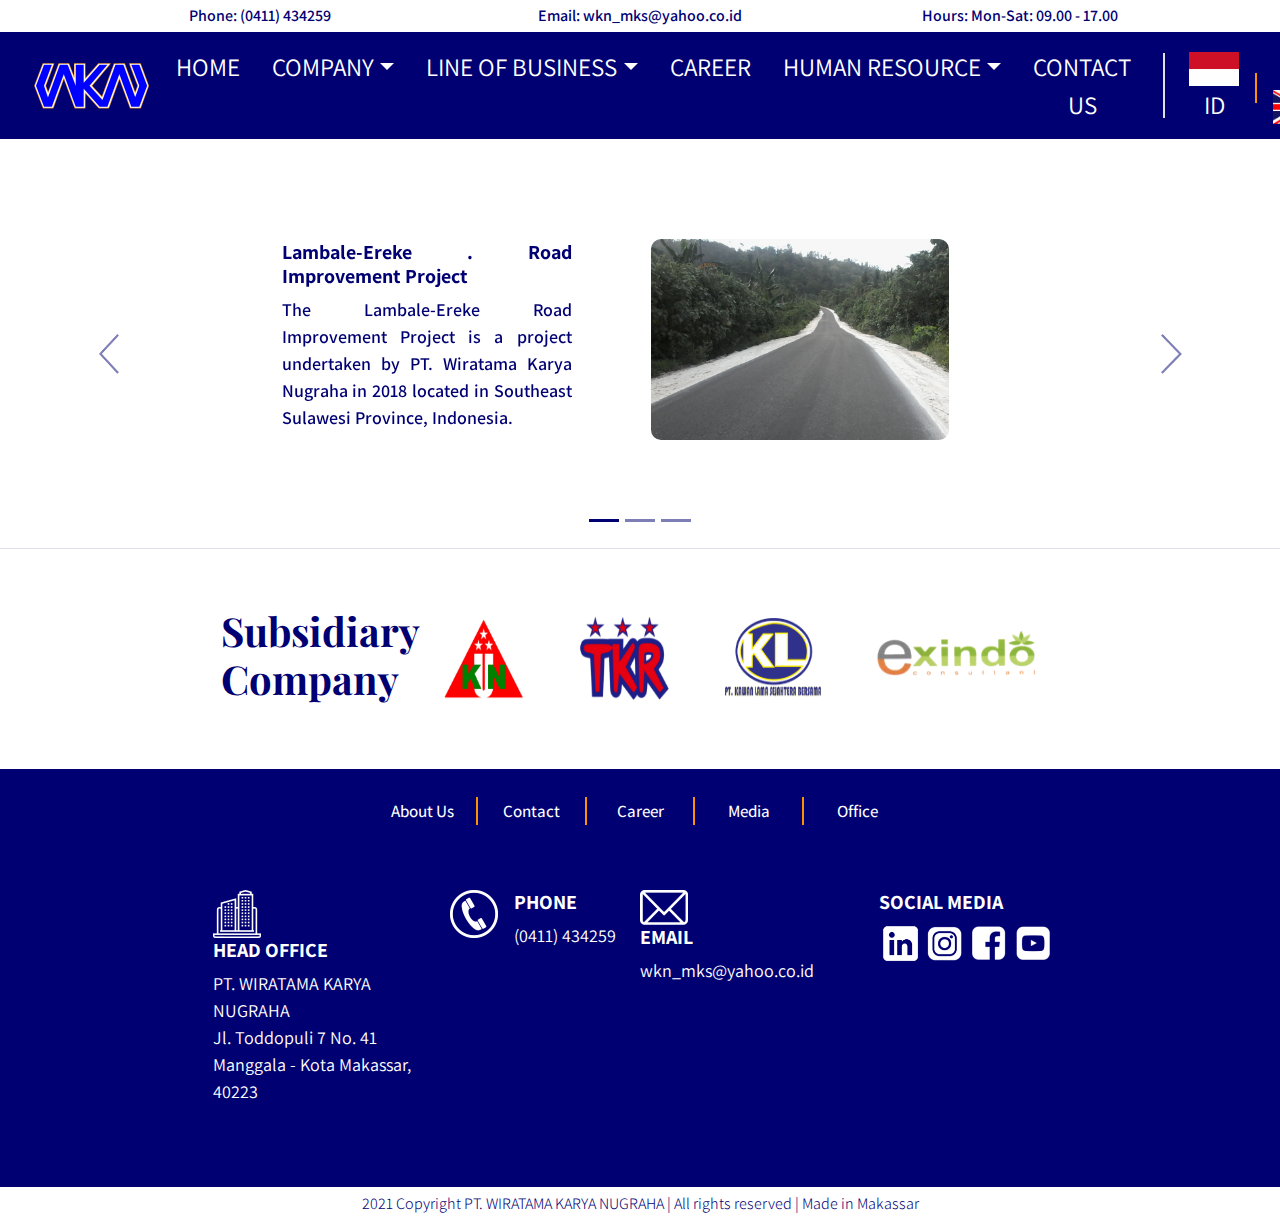
<file: index-EN.html>
<!DOCTYPE html>
<html lang="en">
  <head>
    <meta charset="UTF-8" />
    <meta name="viewport" content="width=device-width, initial-scale=1.0" />
    <title>PT. Wiratama Karya Nugraha | HOME</title>
    <link
      rel="stylesheet"
      href="Front-End/libraries/bootstrap/css/bootstrap.css"
    />
    <link rel="preconnect" href="https://fonts.googleapis.com" />
    <link rel="preconnect" href="https://fonts.gstatic.com" crossorigin />
    <link
      href="https://fonts.googleapis.com/css2?family=Assistant:wght@200;300;400;500;600;700;800&family=Playfair+Display:ital,wght@0,400;0,500;0,600;0,700;0,800;0,900;1,400;1,500;1,600;1,700;1,800;1,900&display=swap"
      rel="stylesheet"
    />
    <link rel="stylesheet" href="Front-End/styles/main.css" />
  </head>
  <body>
    <!-- Above Navigation Bar Section -->
    <section>
      <div
        class="container bg-transparent d-none d-sm-none d-md-block justify-content-center"
      >
        <div class="row row-cols-3 pagewide mt-1 mb-0">
          <div class="col pagewide-item">Phone: (0411) 434259</div>
          <div class="col pagewide-item">Email: wkn_mks@yahoo.co.id</div>
          <div class="col pagewide-item">Hours: Mon-Sat: 09.00 - 17.00</div>
        </div>
      </div>
    </section>

    <!-- Navigation Bar Section -->
    <nav class="navbar navbar-expand-lg navbar-dark bg-dark">
      <div class="container-fluid">
        <a href="#" class="navbar-brand mr-auto">
          <img
            src="Front-End/images/Logo/Transparent 2 -  Logo WKN@2x.png"
            alt="Logo WKN"
            class="logoWKN"
          />
        </a>
        <button
          class="navbar-toggler navbar-toggler-right"
          type="button"
          data-toggle="collapse"
          data-target="#navbarCollapse"
        >
          <span class="navbar-toggler-icon"></span>
        </button>
        <div class="collapse navbar-collapse" id="navbarCollapse">
          <ul class="navbar-nav mx-auto my-auto">
            <li class="nav-item ml-md-auto ml-lg-3">
              <a href="index-EN.html" class="nav-link">HOME</a>
            </li>
            <li class="nav-item dropdown ml-md-auto ml-lg-3">
              <a
                href="#"
                class="nav-link dropdown-toggle"
                id="navbarDropdown"
                role="button"
                data-toggle="dropdown"
                >COMPANY</a
              >
              <div class="dropdown-menu">
                <a href="profile-EN.html" class="dropdown-item">PROFILE</a>
                <div class="dropdown-divider"></div>
                <a href="organisasi-EN.html" class="dropdown-item"
                  >ORGANIZATION</a
                >
                <div class="dropdown-divider"></div>
                <a href="office-EN.html" class="dropdown-item">OFFICE</a>
              </div>
            </li>
            <li class="nav-item dropdown ml-md-auto ml-lg-3">
              <a
                href="#"
                class="nav-link dropdown-toggle"
                id="navbarDropdown"
                role="button"
                data-toggle="dropdown"
                >LINE OF BUSINESS</a
              >
              <div class="dropdown-menu">
                <a href="project-list-EN.html" class="dropdown-item"
                  >INFRASTRUCTURE</a
                >
              </div>
            </li>
            <li class="nav-item ml-md-auto ml-lg-3">
              <a href="#" class="nav-link">CAREER</a>
            </li>
            <li class="nav-item dropdown ml-md-auto ml-lg-3">
              <a
                href="#"
                class="nav-link dropdown-toggle"
                id="navbarDropdown"
                role="button"
                data-toggle="dropdown"
                >HUMAN RESOURCE</a
              >
              <div class="dropdown-menu">
                <a href="#" class="dropdown-item">SUMMARY</a>
              </div>
            </li>
            <li class="nav-item mx-md-aml-md-auto ml-lg-3">
              <a href="#" class="nav-link">CONTACT US</a>
            </li>
          </ul>
          <div class="border-right mx-4"></div>
          <div class="language-switcher">
            <a href="index-ID.html" class="bahasa mr-3">
              <img
                class="id-flag mr-3"
                src="Front-End/images/Icon/Indonesia Flag@2x.png"
                alt="ID Flag"
              />ID
            </a>
          </div>
          <div class="border-left"></div>
          <div class="language-switcher">
            <a href="index-EN.html" class="english ml-3">
              EN<img
                class="en-flag ml-3"
                src="Front-End/images/Icon/GBR Flag@2x.png"
                alt="EN Flag"
              />
            </a>
          </div>
        </div>
      </div>
    </nav>

    <!-- Carousel Section -->
    <header class="container-fluid border-bottom">
      <div
        id="carouselExampleCaptions"
        class="carousel slide"
        data-ride="carousel"
      >
        <ol class="carousel-indicators">
          <li
            data-target="#carouselExampleCaptions"
            data-slide-to="0"
            class="active"
          ></li>
          <li data-target="#carouselExampleCaptions" data-slide-to="1"></li>
          <li data-target="#carouselExampleCaptions" data-slide-to="2"></li>
        </ol>
        <div class="carousel-inner">
          <div class="carousel-item active">
            <div class="row d-flex justify-content-center">
              <div class="col-9 col-md-3 my-auto order-2 order-md-1">
                <div class="carousel-text mt-2 mt-md-0">
                  <h3>Lambale-Ereke . Road Improvement Project</h3>
                  <p>
                    The Lambale-Ereke Road Improvement Project is a project
                    undertaken by PT. Wiratama Karya Nugraha in 2018 located in
                    Southeast Sulawesi Province, Indonesia.
                  </p>
                </div>
              </div>
              <div
                class="carousel-image col-md-4 my-auto d-flex justify-content-center order-1 order-md-2"
              >
                <img
                  src="Design/Assets/Images/Mask Group 2@2x.png"
                  class="d-block img-fluid w-75 mb-2 mt-md-0"
                  alt="#"
                />
              </div>
            </div>
          </div>

          <div class="carousel-item">
            <div class="row d-flex justify-content-center">
              <div class="col-9 col-md-3 my-auto order-2 order-md-1">
                <div class="carousel-text mt-2 mt-md-0">
                  <h3>Lambale-Ereke . Road Improvement Project</h3>
                  <p>
                    The Lambale-Ereke Road Improvement Project is a project
                    undertaken by PT. Wiratama Karya Nugraha in 2018 located in
                    Southeast Sulawesi Province, Indonesia.
                  </p>
                </div>
              </div>
              <div
                class="carousel-image col-md-4 my-auto d-flex justify-content-center order-1 order-md-2"
              >
                <img
                  src="Design/Assets/Images/Mask Group 2@2x.png"
                  class="d-block img-fluid w-75 mb-2 mt-md-0"
                  alt="#"
                />
              </div>
            </div>
          </div>
          <div class="carousel-item">
            <div class="row d-flex justify-content-center">
              <div class="col-9 col-md-3 my-auto order-2 order-md-1">
                <div class="carousel-text mt-2 mt-md-0">
                  <h3>Lambale-Ereke . Road Improvement Project</h3>
                  <p>
                    The Lambale-Ereke Road Improvement Project is a project
                    undertaken by PT. Wiratama Karya Nugraha in 2018 located in
                    Southeast Sulawesi Province, Indonesia.
                  </p>
                </div>
              </div>
              <div
                class="carousel-image col-md-4 my-auto d-flex justify-content-center order-1 order-md-2"
              >
                <img
                  src="Design/Assets/Images/Mask Group 2@2x.png"
                  class="d-block img-fluid w-75 mb-2 mt-md-0"
                  alt="#"
                />
              </div>
            </div>
          </div>
        </div>
        <button
          class="carousel-control-prev"
          type="button"
          data-target="#carouselExampleCaptions"
          data-slide="prev"
        >
          <span class="carousel-control-prev-icon" aria-hidden="true">
            <img src="Front-End/images/Icon/Prev_CTA@2x.png" alt="" />
          </span>
          <span class="sr-only">Previous</span>
        </button>
        <button
          class="carousel-control-next"
          type="button"
          data-target="#carouselExampleCaptions"
          data-slide="next"
        >
          <span class="carousel-control-next-icon" aria-hidden="true">
            <img src="Front-End/images/Icon/next_CTA@2x.png" alt="#" />
          </span>
          <span class="sr-only">Next</span>
        </button>
      </div>
    </header>

    <!-- Subsidiary Company Section -->
    <section class="anak-perusahaan">
      <div class="container-fluid">
        <div class="row d-flex justify-content-center">
          <div class="col-12 col-md-2 d-flex justify-content-center my-auto">
            <h2>
              Subsidiary <br />
              Company
            </h2>
          </div>
          <div
            class="col-12 col-md-6 d-flex justify-content-center mt-3 mt-md-0"
          >
            <img
              src="Front-End/images/Logo/logo@2x.png"
              alt="#"
              class="logo-anak-perusahaan img-fluid"
            />
          </div>
        </div>
      </div>
    </section>

    <!-- Footer Section -->
    <footer class="section-footer">
      <div class="container-fluid">
        <div class="row">
          <div class="col-12">
            <!-- Footer Top Menu Section -->
            <div class="row top-menu justify-content-center">
              <a
                href="profile-EN.html"
                class="col-3 col-md-1 d-flex justify-content-center"
              >
                About Us</a
              >
              <div class="border-right"></div>
              <a href="#" class="col-3 col-md-1 d-flex justify-content-center"
                >Contact</a
              >
              <div class="border-right"></div>
              <a href="#" class="col-3 col-md-1 d-flex justify-content-center"
                >Career</a
              >
              <div class="border-right"></div>
              <a href="#" class="col-3 col-md-1 d-flex justify-content-center"
                >Media</a
              >
              <div class="border-right"></div>
              <a
                href="office-EN.html"
                class="col-3 col-md-1 d-flex justify-content-center"
                >Office</a
              >
            </div>
            <!-- Footer Main Menu Section -->
            <div
              class="row main-menu justify-content-start justify-content-md-center"
            >
              <!-- Office Section -->
              <div
                class="office-section col-12 col-md-2 d-flex justify-content-start justify-content-md-center ml-3 ml-md-0"
              >
                <div class="office-caption">
                  <ul class="row list-unstyled">
                    <li>
                      <img
                        class="mr-3"
                        src="Front-End/images/Icon/office-icon-white@2x.png"
                        alt=""
                      />
                    </li>
                    <li>
                      <h4>HEAD OFFICE</h4>
                      <p>
                        PT. WIRATAMA KARYA NUGRAHA <br />
                        Jl. Toddopuli 7 No. 41 <br />
                        Manggala - Kota Makassar, 40223
                      </p>
                    </li>
                  </ul>
                </div>
              </div>
              <!-- Phone Section -->
              <div
                class="phone-section col-12 col-md-2 d-flex justify-content-start justify-content-md-center ml-3 ml-md-0"
              >
                <div class="phone-caption">
                  <ul class="row list-unstyled">
                    <li>
                      <img
                        class="mr-3"
                        src="Front-End/images/Icon/phone-icon-white@2x.png"
                        alt=""
                      />
                    </li>
                    <li>
                      <h4>PHONE</h4>
                      <p>(0411) 434259</p>
                    </li>
                  </ul>
                </div>
              </div>
              <!-- Email Section -->
              <div
                class="email-section col-12 col-md-2 d-flex justify-content-start justify-content-md-center ml-3 ml-md-0"
              >
                <div class="email-caption">
                  <ul class="row list-unstyled">
                    <li>
                      <img
                        class="mr-3"
                        src="Front-End/images/Icon/mail-icon-white@2x.png"
                        alt=""
                      />
                    </li>
                    <li>
                      <h4>EMAIL</h4>
                      <p>wkn_mks@yahoo.co.id</p>
                    </li>
                  </ul>
                </div>
              </div>
              <!-- Social Media Section -->
              <div
                class="socmed-section col-12 col-md-2 d-flex justify-content-start justify-content-md-center"
              >
                <div class="socmed-caption">
                  <h4>SOCIAL MEDIA</h4>
                  <div class="socmed">
                    <ul class="row socmed-icon list-unstyled">
                      <li>
                        <a href="linkedin.com"
                          ><img
                            class="linkedin-ic"
                            src="Front-End/images/Icon/linkedin-icon-white@2x.png"
                            alt="LinkedIn"
                        /></a>
                      </li>
                      <li>
                        <a href="instagram.com"
                          ><img
                            class="instagram-ic"
                            src="Front-End/images/Icon/instagram-icon-white@2x.png"
                            alt="Instagram"
                        /></a>
                      </li>
                      <li>
                        <a href="facebook.com"
                          ><img
                            class="facebook-ic"
                            src="Front-End/images/Icon/facebook-icon-white@2x.png"
                            alt="Facebook"
                        /></a>
                      </li>
                      <li>
                        <a href="youtube.com"
                          ><img
                            class="youtube-ic"
                            src="Front-End/images/Icon/youtube-icon-white@2x.png"
                            alt="Youtube"
                        /></a>
                      </li>
                    </ul>
                  </div>
                </div>
              </div>
            </div>
          </div>
        </div>
      </div>
      <div class="container-fluid">
        <div
          class="row copyright-section justify-content-center align-items-center"
        >
          <div class="col-auto font-weight-light">
            2021 Copyright PT. WIRATAMA KARYA NUGRAHA | All rights reserved |
            Made in Makassar
          </div>
        </div>
      </div>
    </footer>

    <script src="Front-End/libraries/jquery/jquery-3.6.0.min.js"></script>
    <script src="Front-End/libraries/bootstrap/js/bootstrap.js"></script>
  </body>
</html>
</file>
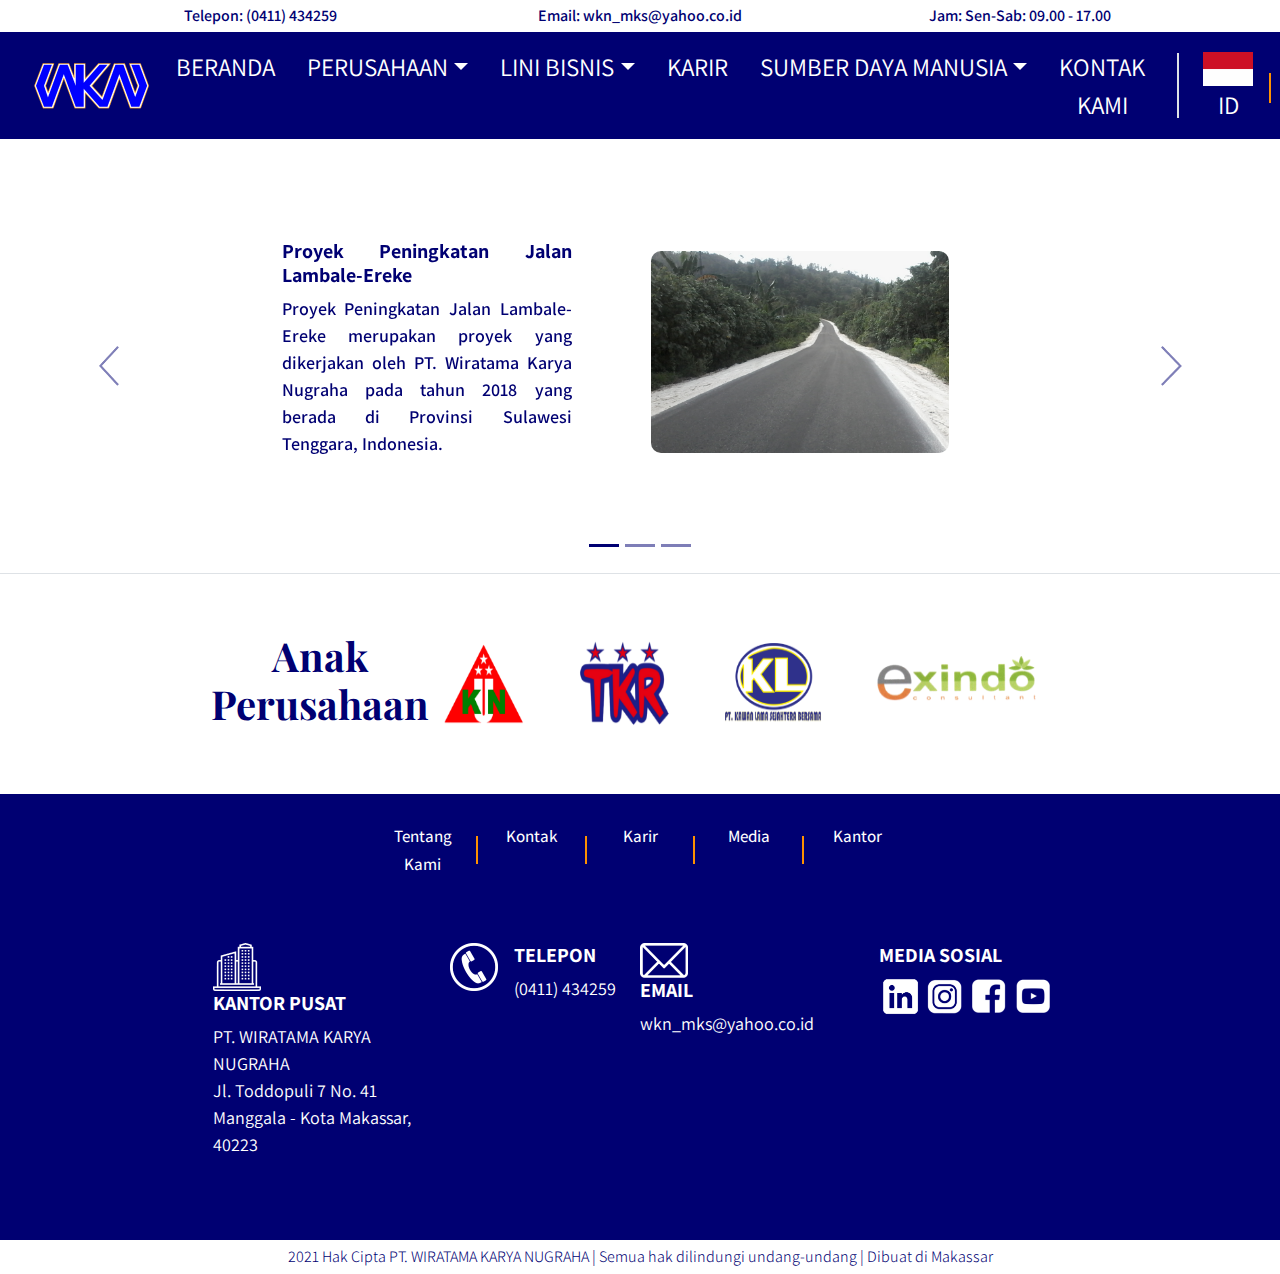
<file: index-ID.html>
<!DOCTYPE html>
<html lang="en">
  <head>
    <meta charset="UTF-8" />
    <meta name="viewport" content="width=device-width, initial-scale=1.0" />
    <title>PT. Wiratama Karya Nugraha | BERANDA</title>
    <link
      rel="stylesheet"
      href="Front-End/libraries/bootstrap/css/bootstrap.css"
    />
    <link rel="preconnect" href="https://fonts.googleapis.com" />
    <link rel="preconnect" href="https://fonts.gstatic.com" crossorigin />
    <link
      href="https://fonts.googleapis.com/css2?family=Assistant:wght@200;300;400;500;600;700;800&family=Playfair+Display:ital,wght@0,400;0,500;0,600;0,700;0,800;0,900;1,400;1,500;1,600;1,700;1,800;1,900&display=swap"
      rel="stylesheet"
    />
    <link rel="stylesheet" href="Front-End/styles/main.css" />
  </head>
  <body>
    <!-- Above Navigation Bar Section -->
    <section>
      <div
        class="container bg-transparent d-none d-sm-none d-md-block justify-content-center"
      >
        <div class="row row-cols-3 pagewide mt-1 mb-0">
          <div class="col pagewide-item">Telepon: (0411) 434259</div>
          <div class="col pagewide-item">Email: wkn_mks@yahoo.co.id</div>
          <div class="col pagewide-item">Jam: Sen-Sab: 09.00 - 17.00</div>
        </div>
      </div>
    </section>

    <!-- Navigation Bar Section -->
    <nav class="navbar navbar-expand-lg navbar-dark bg-dark">
      <div class="container-fluid">
        <a href="#" class="navbar-brand mr-auto">
          <img
            src="Front-End/images/Logo/Transparent 2 -  Logo WKN@2x.png"
            alt="Logo WKN"
            class="logoWKN"
          />
        </a>
        <button
          class="navbar-toggler navbar-toggler-right"
          type="button"
          data-toggle="collapse"
          data-target="#navbarCollapse"
        >
          <span class="navbar-toggler-icon"></span>
        </button>
        <div class="collapse navbar-collapse" id="navbarCollapse">
          <ul class="navbar-nav mx-auto my-auto">
            <li class="nav-item ml-md-auto ml-lg-3">
              <a href="index-ID.html" class="nav-link">BERANDA</a>
            </li>
            <li class="nav-item dropdown ml-md-auto ml-lg-3">
              <a
                href="#"
                class="nav-link dropdown-toggle"
                id="navbarDropdown"
                role="button"
                data-toggle="dropdown"
                >PERUSAHAAN</a
              >
              <div class="dropdown-menu">
                <a href="profile-ID.html" class="dropdown-item">PROFIL</a>
                <div class="dropdown-divider"></div>
                <a href="organisasi-ID.html" class="dropdown-item"
                  >ORGANISASI</a
                >
                <div class="dropdown-divider"></div>
                <a href="office-ID.html" class="dropdown-item">KANTOR</a>
              </div>
            </li>
            <li class="nav-item dropdown ml-md-auto ml-lg-3">
              <a
                href="#"
                class="nav-link dropdown-toggle"
                id="navbarDropdown"
                role="button"
                data-toggle="dropdown"
                >LINI BISNIS</a
              >
              <div class="dropdown-menu">
                <a href="project-list-ID.html" class="dropdown-item"
                  >INFRATRUKTUR</a
                >
              </div>
            </li>
            <li class="nav-item ml-md-auto ml-lg-3">
              <a href="#" class="nav-link">KARIR</a>
            </li>
            <li class="nav-item dropdown ml-md-auto ml-lg-3">
              <a
                href="#"
                class="nav-link dropdown-toggle"
                id="navbarDropdown"
                role="button"
                data-toggle="dropdown"
                >SUMBER DAYA MANUSIA</a
              >
              <div class="dropdown-menu">
                <a href="#" class="dropdown-item">IKHTISAR</a>
              </div>
            </li>
            <li class="nav-item mx-md-aml-md-auto ml-lg-3">
              <a href="#" class="nav-link">KONTAK KAMI</a>
            </li>
          </ul>
          <div class="border-right mx-4"></div>
          <div class="language-switcher">
            <a href="index-ID.html" class="bahasa mr-3">
              <img
                class="id-flag mr-3 active"
                src="Front-End/images/Icon/Indonesia Flag@2x.png"
                alt="ID Flag"
              />ID
            </a>
          </div>
          <div class="border-left"></div>
          <div class="language-switcher">
            <a href="index-EN.html" class="english ml-3">
              EN<img
                class="en-flag ml-3"
                src="Front-End/images/Icon/GBR Flag@2x.png"
                alt="EN Flag"
              />
            </a>
          </div>
        </div>
      </div>
    </nav>

    <!-- Carousel Section -->
    <header class="container-fluid border-bottom">
      <div
        id="carouselExampleCaptions"
        class="carousel slide"
        data-ride="carousel"
      >
        <ol class="carousel-indicators">
          <li
            data-target="#carouselExampleCaptions"
            data-slide-to="0"
            class="active"
          ></li>
          <li data-target="#carouselExampleCaptions" data-slide-to="1"></li>
          <li data-target="#carouselExampleCaptions" data-slide-to="2"></li>
        </ol>
        <div class="carousel-inner">
          <div class="carousel-item active">
            <div class="row d-flex justify-content-center">
              <div class="col-9 col-md-3 my-auto order-2 order-md-1">
                <div class="carousel-text mt-2 mt-md-0">
                  <h3>Proyek Peningkatan Jalan Lambale-Ereke</h3>
                  <p>
                    Proyek Peningkatan Jalan Lambale-Ereke merupakan proyek yang
                    dikerjakan oleh PT. Wiratama Karya Nugraha pada tahun 2018
                    yang berada di Provinsi Sulawesi Tenggara, Indonesia.
                  </p>
                </div>
              </div>
              <div
                class="carousel-image col-md-4 my-auto d-flex justify-content-center order-1 order-md-2"
              >
                <img
                  src="Design/Assets/Images/Mask Group 2@2x.png"
                  class="d-block img-fluid w-75 mb-2 mt-md-0"
                  alt="#"
                />
              </div>
            </div>
          </div>

          <div class="carousel-item">
            <div class="row d-flex justify-content-center">
              <div class="col-9 col-md-3 my-auto order-2 order-md-1">
                <div class="carousel-text mt-2 mt-md-0">
                  <h3>Proyek Peningkatan Jalan Lambale-Ereke</h3>
                  <p>
                    Proyek Peningkatan Jalan Lambale-Ereke merupakan proyek yang
                    dikerjakan oleh PT. Wiratama Karya Nugraha pada tahun 2018
                    yang berada di Provinsi Sulawesi Tenggara, Indonesia.
                  </p>
                </div>
              </div>
              <div
                class="carousel-image col-md-4 my-auto d-flex justify-content-center order-1 order-md-2"
              >
                <img
                  src="Design/Assets/Images/Mask Group 2@2x.png"
                  class="d-block img-fluid w-75 mb-2 mt-md-0"
                  alt="#"
                />
              </div>
            </div>
          </div>
          <div class="carousel-item">
            <div class="row d-flex justify-content-center">
              <div class="col-9 col-md-3 my-auto order-2 order-md-1">
                <div class="carousel-text mt-2 mt-md-0">
                  <h3>Proyek Peningkatan Jalan Lambale-Ereke</h3>
                  <p>
                    Proyek Peningkatan Jalan Lambale-Ereke merupakan proyek yang
                    dikerjakan oleh PT. Wiratama Karya Nugraha pada tahun 2018
                    yang berada di Provinsi Sulawesi Tenggara, Indonesia.
                  </p>
                </div>
              </div>
              <div
                class="carousel-image col-md-4 my-auto d-flex justify-content-center order-1 order-md-2"
              >
                <img
                  src="Design/Assets/Images/Mask Group 2@2x.png"
                  class="d-block img-fluid w-75 mb-2 mt-md-0"
                  alt="#"
                />
              </div>
            </div>
          </div>
        </div>
        <button
          class="carousel-control-prev"
          type="button"
          data-target="#carouselExampleCaptions"
          data-slide="prev"
        >
          <span class="carousel-control-prev-icon" aria-hidden="true">
            <img src="Front-End/images/Icon/Prev_CTA@2x.png" alt="" />
          </span>
          <span class="sr-only">Previous</span>
        </button>
        <button
          class="carousel-control-next"
          type="button"
          data-target="#carouselExampleCaptions"
          data-slide="next"
        >
          <span class="carousel-control-next-icon" aria-hidden="true">
            <img src="Front-End/images/Icon/next_CTA@2x.png" alt="#" />
          </span>
          <span class="sr-only">Next</span>
        </button>
      </div>
    </header>

    <!-- Subsidiary Company Section -->
    <section class="anak-perusahaan">
      <div class="container-fluid">
        <div class="row d-flex justify-content-center">
          <div
            class="col-12 col-md-2 d-flex justify-content-center text-center my-auto"
          >
            <h2>
              Anak <br />
              Perusahaan
            </h2>
          </div>
          <div
            class="col-12 col-md-6 d-flex justify-content-center mt-3 mt-md-0"
          >
            <img
              src="Front-End/images/Logo/logo@2x.png"
              alt="#"
              class="logo-anak-perusahaan img-fluid"
            />
          </div>
        </div>
      </div>
    </section>

    <!-- Footer Section -->
    <footer class="section-footer">
      <div class="container-fluid">
        <div class="row">
          <div class="col-12">
            <!-- Footer Top Menu Section -->
            <div class="row top-menu justify-content-center">
              <a
                href="profile-ID.html"
                class="col-3 col-md-1 d-flex justify-content-center"
              >
                Tentang Kami</a
              >
              <div class="border-right"></div>
              <a href="#" class="col-3 col-md-1 d-flex justify-content-center"
                >Kontak</a
              >
              <div class="border-right"></div>
              <a href="#" class="col-3 col-md-1 d-flex justify-content-center"
                >Karir</a
              >
              <div class="border-right"></div>
              <a href="#" class="col-3 col-md-1 d-flex justify-content-center"
                >Media</a
              >
              <div class="border-right"></div>
              <a
                href="office.html"
                class="col-3 col-md-1 d-flex justify-content-center"
                >Kantor</a
              >
            </div>
            <!-- Footer Main Menu Section -->
            <div
              class="row main-menu justify-content-start justify-content-md-center"
            >
              <!-- Office Section -->
              <div
                class="office-section col-12 col-md-2 d-flex justify-content-start justify-content-md-center ml-3 ml-md-0"
              >
                <div class="office-caption">
                  <ul class="row list-unstyled">
                    <li>
                      <img
                        class="mr-3"
                        src="Front-End/images/Icon/office-icon-white@2x.png"
                        alt=""
                      />
                    </li>
                    <li>
                      <h4>KANTOR PUSAT</h4>
                      <p>
                        PT. WIRATAMA KARYA NUGRAHA <br />
                        Jl. Toddopuli 7 No. 41 <br />
                        Manggala - Kota Makassar, 40223
                      </p>
                    </li>
                  </ul>
                </div>
              </div>
              <!-- Phone Section -->
              <div
                class="phone-section col-12 col-md-2 d-flex justify-content-start justify-content-md-center ml-3 ml-md-0"
              >
                <div class="phone-caption">
                  <ul class="row list-unstyled">
                    <li>
                      <img
                        class="mr-3"
                        src="Front-End/images/Icon/phone-icon-white@2x.png"
                        alt=""
                      />
                    </li>
                    <li>
                      <h4>TELEPON</h4>
                      <p>(0411) 434259</p>
                    </li>
                  </ul>
                </div>
              </div>
              <!-- Email Section -->
              <div
                class="email-section col-12 col-md-2 d-flex justify-content-start justify-content-md-center ml-3 ml-md-0"
              >
                <div class="email-caption">
                  <ul class="row list-unstyled">
                    <li>
                      <img
                        class="mr-3"
                        src="Front-End/images/Icon/mail-icon-white@2x.png"
                        alt=""
                      />
                    </li>
                    <li>
                      <h4>EMAIL</h4>
                      <p>wkn_mks@yahoo.co.id</p>
                    </li>
                  </ul>
                </div>
              </div>
              <!-- Social Media Section -->
              <div
                class="socmed-section col-12 col-md-2 d-flex justify-content-start justify-content-md-center"
              >
                <div class="socmed-caption">
                  <h4>MEDIA SOSIAL</h4>
                  <div class="socmed">
                    <ul class="row socmed-icon list-unstyled">
                      <li>
                        <a href="linkedin.com"
                          ><img
                            class="linkedin-ic"
                            src="Front-End/images/Icon/linkedin-icon-white@2x.png"
                            alt="LinkedIn"
                        /></a>
                      </li>
                      <li>
                        <a href="instagram.com"
                          ><img
                            class="instagram-ic"
                            src="Front-End/images/Icon/instagram-icon-white@2x.png"
                            alt="Instagram"
                        /></a>
                      </li>
                      <li>
                        <a href="facebook.com"
                          ><img
                            class="facebook-ic"
                            src="Front-End/images/Icon/facebook-icon-white@2x.png"
                            alt="Facebook"
                        /></a>
                      </li>
                      <li>
                        <a href="youtube.com"
                          ><img
                            class="youtube-ic"
                            src="Front-End/images/Icon/youtube-icon-white@2x.png"
                            alt="Youtube"
                        /></a>
                      </li>
                    </ul>
                  </div>
                </div>
              </div>
            </div>
          </div>
        </div>
      </div>
      <div class="container-fluid">
        <div
          class="row copyright-section justify-content-center align-items-center"
        >
          <div class="col-auto font-weight-light">
            2021 Hak Cipta PT. WIRATAMA KARYA NUGRAHA | Semua hak dilindungi
            undang-undang | Dibuat di Makassar
          </div>
        </div>
      </div>
    </footer>

    <script src="Front-End/libraries/jquery/jquery-3.6.0.min.js"></script>
    <script src="Front-End/libraries/bootstrap/js/bootstrap.js"></script>
  </body>
</html>
</file>
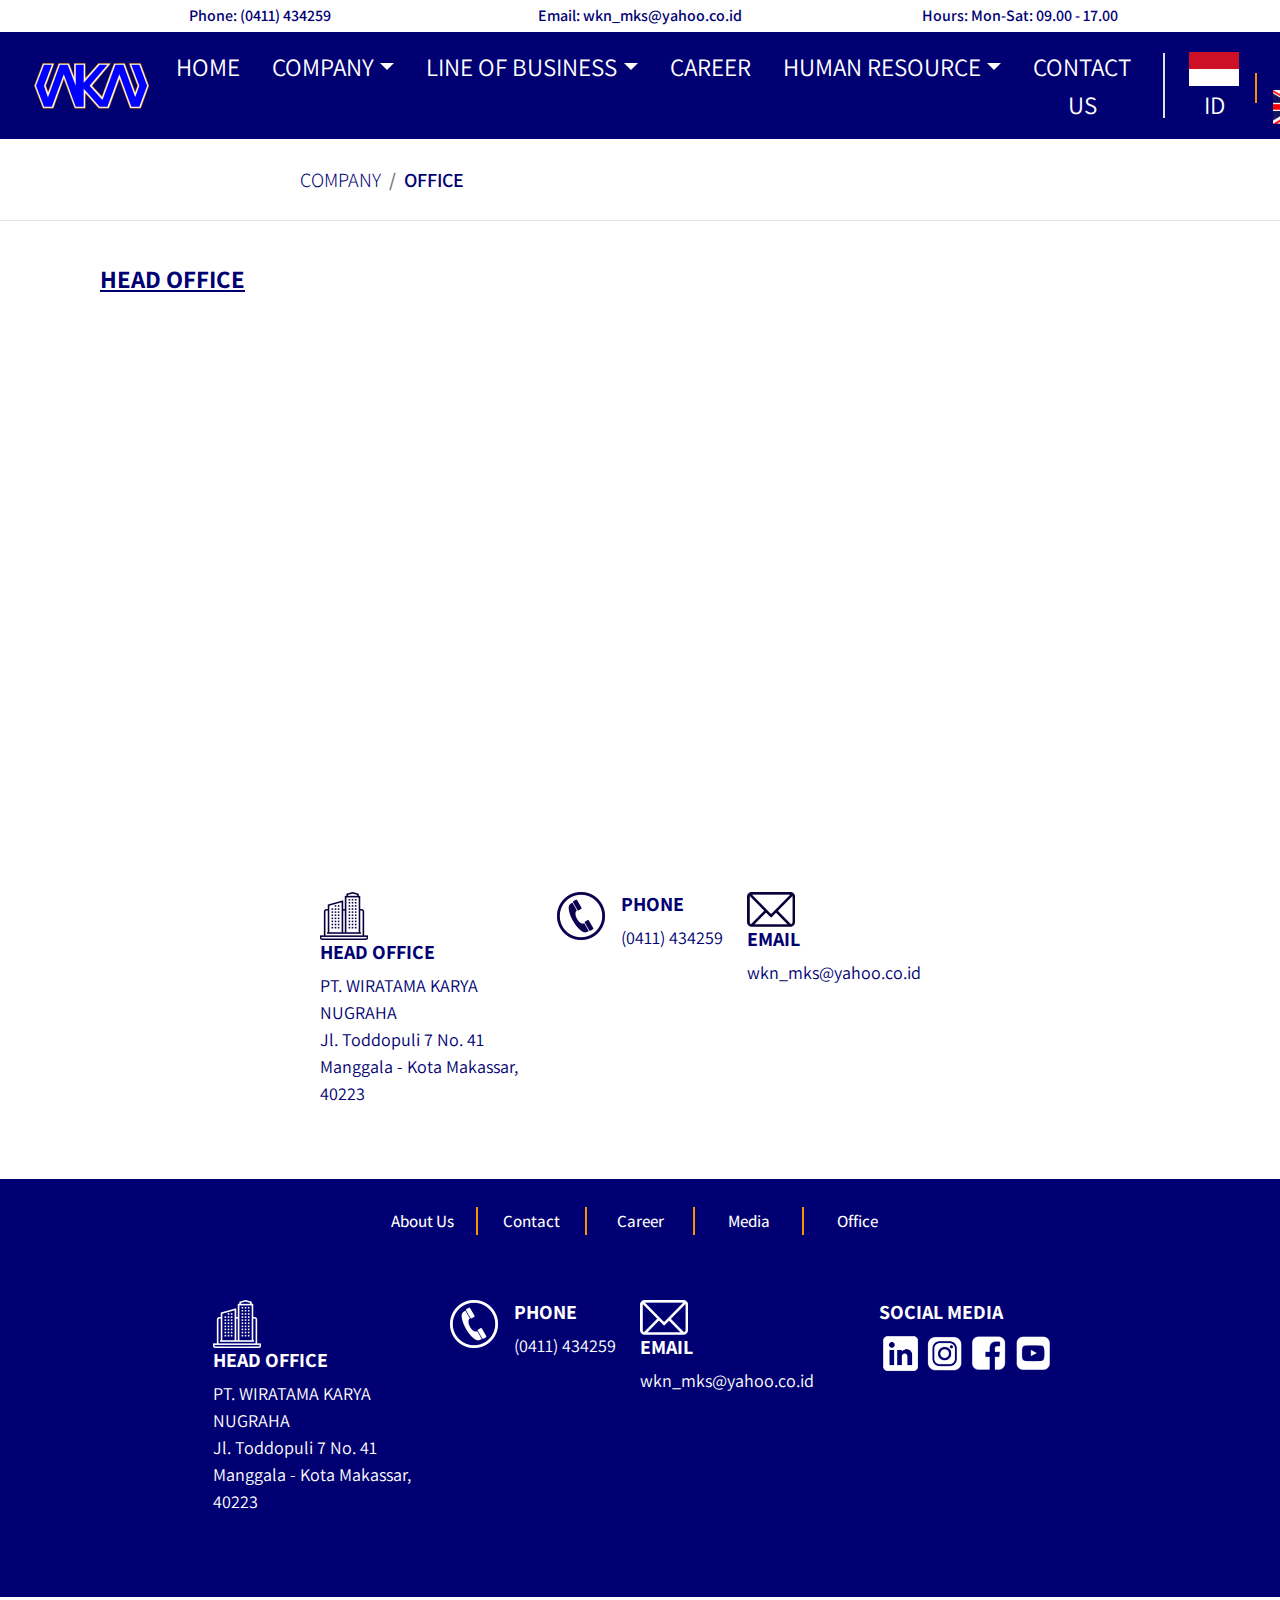
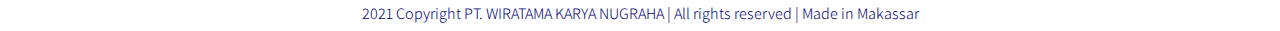
<file: office-EN.html>
<!DOCTYPE html>
<html lang="en">
  <head>
    <meta charset="UTF-8" />
    <meta name="viewport" content="width=device-width, initial-scale=1.0" />
    <title>PT. Wiratama Karya Nugraha | OFFICE</title>
    <link
      rel="stylesheet"
      href="Front-End/libraries/bootstrap/css/bootstrap.css"
    />
    <link rel="preconnect" href="https://fonts.googleapis.com" />
    <link rel="preconnect" href="https://fonts.gstatic.com" crossorigin />
    <link
      href="https://fonts.googleapis.com/css2?family=Assistant:wght@200;300;400;500;600;700;800&family=Playfair+Display:ital,wght@0,400;0,500;0,600;0,700;0,800;0,900;1,400;1,500;1,600;1,700;1,800;1,900&display=swap"
      rel="stylesheet"
    />
    <link rel="stylesheet" href="Front-End/styles/main.css" />
  </head>
  <body>
    <!-- Above Navigation Bar Section -->
    <section>
      <div
        class="container bg-transparent d-none d-sm-none d-md-block justify-content-center"
      >
        <div class="row row-cols-3 pagewide mt-1 mb-0">
          <div class="col pagewide-item">Phone: (0411) 434259</div>
          <div class="col pagewide-item">Email: wkn_mks@yahoo.co.id</div>
          <div class="col pagewide-item">Hours: Mon-Sat: 09.00 - 17.00</div>
        </div>
      </div>
    </section>

    <!-- Navigation Bar Section -->
    <nav class="navbar navbar-expand-lg navbar-dark bg-dark">
      <div class="container-fluid">
        <a href="#" class="navbar-brand mr-auto">
          <img
            src="Front-End/images/Logo/Transparent 2 -  Logo WKN@2x.png"
            alt="Logo WKN"
            class="logoWKN"
          />
        </a>
        <button
          class="navbar-toggler navbar-toggler-right"
          type="button"
          data-toggle="collapse"
          data-target="#navbarCollapse"
        >
          <span class="navbar-toggler-icon"></span>
        </button>
        <div class="collapse navbar-collapse" id="navbarCollapse">
          <ul class="navbar-nav mx-auto my-auto">
            <li class="nav-item ml-md-auto ml-lg-3">
              <a href="index-EN.html" class="nav-link">HOME</a>
            </li>
            <li class="nav-item dropdown ml-md-auto ml-lg-3">
              <a
                href="#"
                class="nav-link dropdown-toggle"
                id="navbarDropdown"
                role="button"
                data-toggle="dropdown"
                >COMPANY</a
              >
              <div class="dropdown-menu">
                <a href="profile-EN.html" class="dropdown-item">PROFILE</a>
                <div class="dropdown-divider"></div>
                <a href="organisasi-EN.html" class="dropdown-item"
                  >ORGANIZATION</a
                >
                <div class="dropdown-divider"></div>
                <a href="office-EN.html" class="dropdown-item">OFFICE</a>
              </div>
            </li>
            <li class="nav-item dropdown ml-md-auto ml-lg-3">
              <a
                href="#"
                class="nav-link dropdown-toggle"
                id="navbarDropdown"
                role="button"
                data-toggle="dropdown"
                >LINE OF BUSINESS</a
              >
              <div class="dropdown-menu">
                <a href="project-list-EN.html" class="dropdown-item"
                  >INFRASTRUCTURE</a
                >
              </div>
            </li>
            <li class="nav-item ml-md-auto ml-lg-3">
              <a href="#" class="nav-link">CAREER</a>
            </li>
            <li class="nav-item dropdown ml-md-auto ml-lg-3">
              <a
                href="#"
                class="nav-link dropdown-toggle"
                id="navbarDropdown"
                role="button"
                data-toggle="dropdown"
                >HUMAN RESOURCE</a
              >
              <div class="dropdown-menu">
                <a href="#" class="dropdown-item">SUMMARY</a>
              </div>
            </li>
            <li class="nav-item mx-md-aml-md-auto ml-lg-3">
              <a href="#" class="nav-link">CONTACT US</a>
            </li>
          </ul>
          <div class="border-right mx-4"></div>
          <div class="language-switcher">
            <a href="office-ID.html" class="bahasa mr-3">
              <img
                class="id-flag mr-3"
                src="Front-End/images/Icon/Indonesia Flag@2x.png"
                alt="ID Flag"
              />ID
            </a>
          </div>
          <div class="border-left"></div>
          <div class="language-switcher">
            <a href="office-EN.html" class="english ml-3">
              EN<img
                class="en-flag ml-3"
                src="Front-End/images/Icon/GBR Flag@2x.png"
                alt="EN Flag"
              />
            </a>
          </div>
        </div>
      </div>
    </nav>

    <main>
      <!-- Breadcrumb Section -->
      <section class="section-profile-header"><hr /></section>
      <section class="section-profile-content">
        <div class="container-fluid">
          <div class="row">
            <div class="col p-2 p-md-0">
              <nav>
                <ol class="breadcrumb">
                  <li class="breadcrumb-item">COMPANY</li>
                  <li class="breadcrumb-item active">OFFICE</li>
                </ol>
              </nav>
            </div>
          </div>
        </div>
      </section>

      <!-- Office Section -->
      <section class="head-office-section">
        <div class="container">
          <div
            class="content-title-2 d-flex justify-content-center justify-content-md-start"
          >
            <h4>HEAD OFFICE</h4>
          </div>
          <div class="head-office-content d-flex justify-content-center">
            <!-- Desktop Maps -->
            <div class="gmaps d-none d-sm-none d-md-block">
              <div class="mapouter">
                <div class="gmap_canvas">
                  <iframe
                    width="1100"
                    height="500"
                    id="gmap_canvas"
                    src="https://maps.google.com/maps?q=PT.%20WIRATAMA%20KARYA%20NUGRAHA%20&t=&z=19&ie=UTF8&iwloc=&output=embed"
                    frameborder="0"
                    scrolling="no"
                    marginheight="0"
                    marginwidth="0"
                  >
                  </iframe>
                </div>
              </div>
            </div>
            <!-- Mobile Maps -->
            <div class="gmaps-mobile d-block d-sm-block d-md-none">
              <div class="mapouter-mobile">
                <div class="gmap_canvas-mobile">
                  <iframe
                    width="350"
                    height="500"
                    id="gmap_canvas"
                    src="https://maps.google.com/maps?q=PT.%20WIRATAMA%20KARYA%20NUGRAHA&t=&z=19&ie=UTF8&iwloc=&output=embed"
                    frameborder="0"
                    scrolling="no"
                    marginheight="0"
                    marginwidth="0"
                  >
                  </iframe>
                </div>
              </div>
            </div>
          </div>
        </div>

        <!-- Map Details Section -->
        <div class="container-fluid">
          <div class="map-details-menu">
            <div
              class="row main-menu justify-content-start justify-content-md-center"
            >
              <!-- Office Section -->
              <div
                class="office-section col-12 col-md-2 d-flex justify-content-start justify-content-md-center ml-3 ml-md-0"
              >
                <div class="office-caption">
                  <ul class="row list-unstyled">
                    <li>
                      <img
                        class="mr-3"
                        src="Front-End/images/Icon/office-icon-darkblue@2x.png"
                        alt=""
                      />
                    </li>
                    <li>
                      <h4>HEAD OFFICE</h4>
                      <p>
                        PT. WIRATAMA KARYA NUGRAHA <br />
                        Jl. Toddopuli 7 No. 41 <br />
                        Manggala - Kota Makassar, 40223
                      </p>
                    </li>
                  </ul>
                </div>
              </div>
              <!-- Phone Section -->
              <div
                class="phone-section col-12 col-md-2 d-flex justify-content-start justify-content-md-center ml-3 ml-md-0"
              >
                <div class="phone-caption">
                  <ul class="row list-unstyled">
                    <li>
                      <img
                        class="mr-3"
                        src="Front-End/images/Icon/phone-icon-darkblue@2x.png"
                        alt=""
                      />
                    </li>
                    <li>
                      <h4>PHONE</h4>
                      <p>(0411) 434259</p>
                    </li>
                  </ul>
                </div>
              </div>
              <!-- Email Section -->
              <div
                class="email-section col-12 col-md-2 d-flex justify-content-start justify-content-md-center ml-3 ml-md-0"
              >
                <div class="email-caption">
                  <ul class="row list-unstyled">
                    <li>
                      <img
                        class="mr-3"
                        src="Front-End/images/Icon/mail-icon-darkblue@2x.png"
                        alt=""
                      />
                    </li>
                    <li>
                      <h4>EMAIL</h4>
                      <p>wkn_mks@yahoo.co.id</p>
                    </li>
                  </ul>
                </div>
              </div>
            </div>
          </div>
        </div>
      </section>
    </main>

    <!-- Footer Section -->
    <footer class="section-footer">
      <div class="container-fluid">
        <div class="row">
          <div class="col-12">
            <!-- Footer Top Menu Section -->
            <div class="row top-menu justify-content-center">
              <a
                href="profile-EN.html"
                class="col-3 col-md-1 d-flex justify-content-center"
              >
                About Us</a
              >
              <div class="border-right"></div>
              <a href="#" class="col-3 col-md-1 d-flex justify-content-center"
                >Contact</a
              >
              <div class="border-right"></div>
              <a href="#" class="col-3 col-md-1 d-flex justify-content-center"
                >Career</a
              >
              <div class="border-right"></div>
              <a href="#" class="col-3 col-md-1 d-flex justify-content-center"
                >Media</a
              >
              <div class="border-right"></div>
              <a
                href="office-EN.html"
                class="col-3 col-md-1 d-flex justify-content-center"
                >Office</a
              >
            </div>
            <!-- Footer Main Menu Section -->
            <div
              class="row main-menu justify-content-start justify-content-md-center"
            >
              <!-- Office Section -->
              <div
                class="office-section col-12 col-md-2 d-flex justify-content-start justify-content-md-center ml-3 ml-md-0"
              >
                <div class="office-caption">
                  <ul class="row list-unstyled">
                    <li>
                      <img
                        class="mr-3"
                        src="Front-End/images/Icon/office-icon-white@2x.png"
                        alt=""
                      />
                    </li>
                    <li>
                      <h4>HEAD OFFICE</h4>
                      <p>
                        PT. WIRATAMA KARYA NUGRAHA <br />
                        Jl. Toddopuli 7 No. 41 <br />
                        Manggala - Kota Makassar, 40223
                      </p>
                    </li>
                  </ul>
                </div>
              </div>
              <!-- Phone Section -->
              <div
                class="phone-section col-12 col-md-2 d-flex justify-content-start justify-content-md-center ml-3 ml-md-0"
              >
                <div class="phone-caption">
                  <ul class="row list-unstyled">
                    <li>
                      <img
                        class="mr-3"
                        src="Front-End/images/Icon/phone-icon-white@2x.png"
                        alt=""
                      />
                    </li>
                    <li>
                      <h4>PHONE</h4>
                      <p>(0411) 434259</p>
                    </li>
                  </ul>
                </div>
              </div>
              <!-- Email Section -->
              <div
                class="email-section col-12 col-md-2 d-flex justify-content-start justify-content-md-center ml-3 ml-md-0"
              >
                <div class="email-caption">
                  <ul class="row list-unstyled">
                    <li>
                      <img
                        class="mr-3"
                        src="Front-End/images/Icon/mail-icon-white@2x.png"
                        alt=""
                      />
                    </li>
                    <li>
                      <h4>EMAIL</h4>
                      <p>wkn_mks@yahoo.co.id</p>
                    </li>
                  </ul>
                </div>
              </div>
              <!-- Social Media Section -->
              <div
                class="socmed-section col-12 col-md-2 d-flex justify-content-start justify-content-md-center"
              >
                <div class="socmed-caption">
                  <h4>SOCIAL MEDIA</h4>
                  <div class="socmed">
                    <ul class="row socmed-icon list-unstyled">
                      <li>
                        <a href="linkedin.com"
                          ><img
                            class="linkedin-ic"
                            src="Front-End/images/Icon/linkedin-icon-white@2x.png"
                            alt="LinkedIn"
                        /></a>
                      </li>
                      <li>
                        <a href="instagram.com"
                          ><img
                            class="instagram-ic"
                            src="Front-End/images/Icon/instagram-icon-white@2x.png"
                            alt="Instagram"
                        /></a>
                      </li>
                      <li>
                        <a href="facebook.com"
                          ><img
                            class="facebook-ic"
                            src="Front-End/images/Icon/facebook-icon-white@2x.png"
                            alt="Facebook"
                        /></a>
                      </li>
                      <li>
                        <a href="youtube.com"
                          ><img
                            class="youtube-ic"
                            src="Front-End/images/Icon/youtube-icon-white@2x.png"
                            alt="Youtube"
                        /></a>
                      </li>
                    </ul>
                  </div>
                </div>
              </div>
            </div>
          </div>
        </div>
      </div>
      <div class="container-fluid">
        <div
          class="row copyright-section justify-content-center align-items-center"
        >
          <div class="col-auto font-weight-light">
            2021 Copyright PT. WIRATAMA KARYA NUGRAHA | All rights reserved |
            Made in Makassar
          </div>
        </div>
      </div>
    </footer>

    <script src="Front-End/libraries/jquery/jquery-3.6.0.min.js"></script>
    <script src="Front-End/libraries/bootstrap/js/bootstrap.js"></script>
  </body>
</html>
</file>
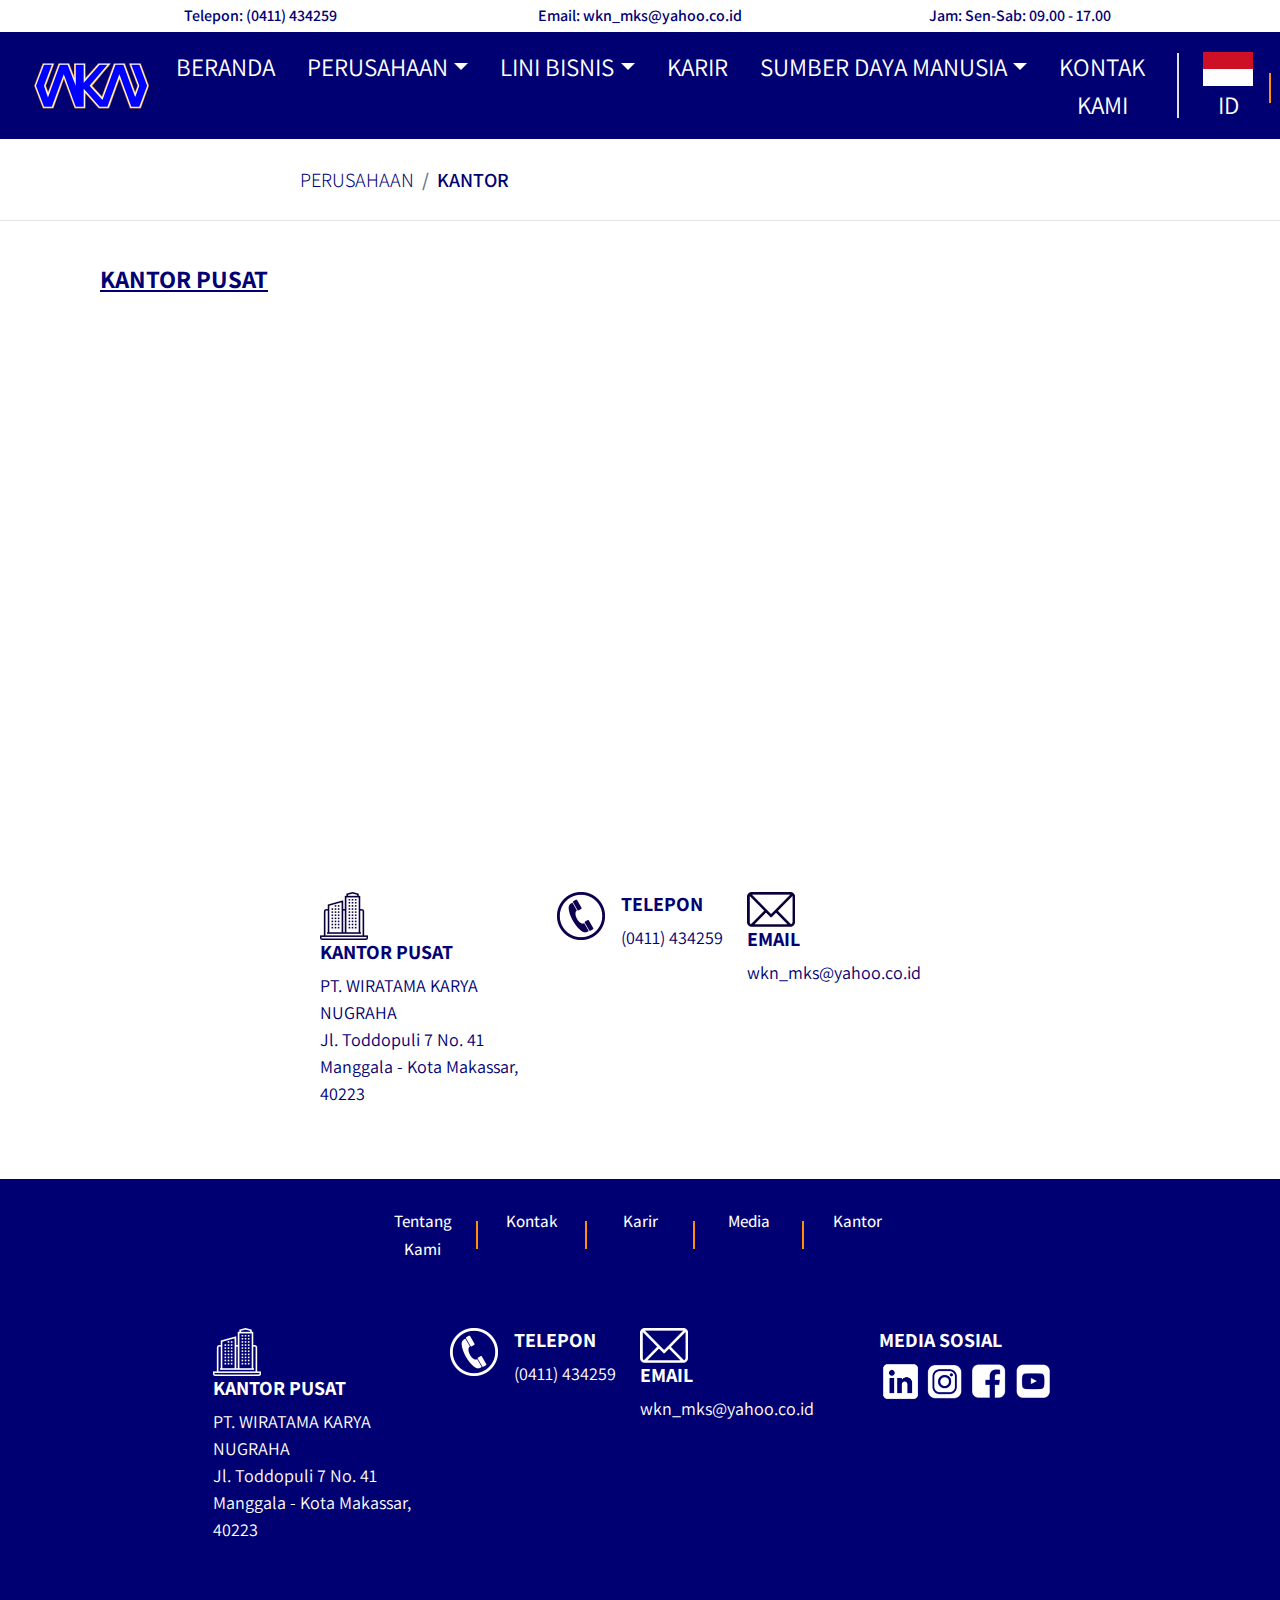
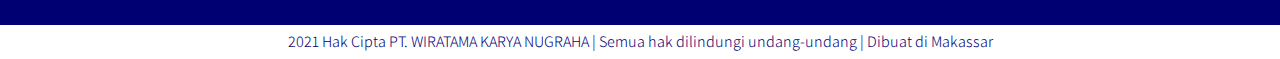
<file: office-ID.html>
<!DOCTYPE html>
<html lang="en">
  <head>
    <meta charset="UTF-8" />
    <meta name="viewport" content="width=device-width, initial-scale=1.0" />
    <title>PT. Wiratama Karya Nugraha | OFFICE</title>
    <link
      rel="stylesheet"
      href="Front-End/libraries/bootstrap/css/bootstrap.css"
    />
    <link rel="preconnect" href="https://fonts.googleapis.com" />
    <link rel="preconnect" href="https://fonts.gstatic.com" crossorigin />
    <link
      href="https://fonts.googleapis.com/css2?family=Assistant:wght@200;300;400;500;600;700;800&family=Playfair+Display:ital,wght@0,400;0,500;0,600;0,700;0,800;0,900;1,400;1,500;1,600;1,700;1,800;1,900&display=swap"
      rel="stylesheet"
    />
    <link rel="stylesheet" href="Front-End/styles/main.css" />
  </head>
  <body>
    <!-- Above Navigation Bar Section -->
    <section>
      <div
        class="container bg-transparent d-none d-sm-none d-md-block justify-content-center"
      >
        <div class="row row-cols-3 pagewide mt-1 mb-0">
          <div class="col pagewide-item">Telepon: (0411) 434259</div>
          <div class="col pagewide-item">Email: wkn_mks@yahoo.co.id</div>
          <div class="col pagewide-item">Jam: Sen-Sab: 09.00 - 17.00</div>
        </div>
      </div>
    </section>

    <!-- Navigation Bar Section -->
    <nav class="navbar navbar-expand-lg navbar-dark bg-dark">
      <div class="container-fluid">
        <a href="#" class="navbar-brand mr-auto">
          <img
            src="Front-End/images/Logo/Transparent 2 -  Logo WKN@2x.png"
            alt="Logo WKN"
            class="logoWKN"
          />
        </a>
        <button
          class="navbar-toggler navbar-toggler-right"
          type="button"
          data-toggle="collapse"
          data-target="#navbarCollapse"
        >
          <span class="navbar-toggler-icon"></span>
        </button>
        <div class="collapse navbar-collapse" id="navbarCollapse">
          <ul class="navbar-nav mx-auto my-auto">
            <li class="nav-item ml-md-auto ml-lg-3">
              <a href="index-ID.html" class="nav-link">BERANDA</a>
            </li>
            <li class="nav-item dropdown ml-md-auto ml-lg-3">
              <a
                href="#"
                class="nav-link dropdown-toggle"
                id="navbarDropdown"
                role="button"
                data-toggle="dropdown"
                >PERUSAHAAN</a
              >
              <div class="dropdown-menu">
                <a href="profile-ID.html" class="dropdown-item">PROFIL</a>
                <div class="dropdown-divider"></div>
                <a href="organisasi-ID.html" class="dropdown-item"
                  >ORGANISASI</a
                >
                <div class="dropdown-divider"></div>
                <a href="office-ID.html" class="dropdown-item">KANTOR</a>
              </div>
            </li>
            <li class="nav-item dropdown ml-md-auto ml-lg-3">
              <a
                href="#"
                class="nav-link dropdown-toggle"
                id="navbarDropdown"
                role="button"
                data-toggle="dropdown"
                >LINI BISNIS</a
              >
              <div class="dropdown-menu">
                <a href="project-list-ID.html" class="dropdown-item"
                  >INFRATRUKTUR</a
                >
              </div>
            </li>
            <li class="nav-item ml-md-auto ml-lg-3">
              <a href="#" class="nav-link">KARIR</a>
            </li>
            <li class="nav-item dropdown ml-md-auto ml-lg-3">
              <a
                href="#"
                class="nav-link dropdown-toggle"
                id="navbarDropdown"
                role="button"
                data-toggle="dropdown"
                >SUMBER DAYA MANUSIA</a
              >
              <div class="dropdown-menu">
                <a href="#" class="dropdown-item">IKHTISAR</a>
              </div>
            </li>
            <li class="nav-item mx-md-aml-md-auto ml-lg-3">
              <a href="#" class="nav-link">KONTAK KAMI</a>
            </li>
          </ul>
          <div class="border-right mx-4"></div>
          <div class="language-switcher">
            <a href="office-ID.html" class="bahasa mr-3">
              <img
                class="id-flag mr-3 active"
                src="Front-End/images/Icon/Indonesia Flag@2x.png"
                alt="ID Flag"
              />ID
            </a>
          </div>
          <div class="border-left"></div>
          <div class="language-switcher">
            <a href="office-EN.html" class="english ml-3">
              EN<img
                class="en-flag ml-3"
                src="Front-End/images/Icon/GBR Flag@2x.png"
                alt="EN Flag"
              />
            </a>
          </div>
        </div>
      </div>
    </nav>

    <main>
      <!-- Breadcrumb Section -->
      <section class="section-profile-header"><hr /></section>
      <section class="section-profile-content">
        <div class="container-fluid">
          <div class="row">
            <div class="col p-2 p-md-0">
              <nav>
                <ol class="breadcrumb">
                  <li class="breadcrumb-item">PERUSAHAAN</li>
                  <li class="breadcrumb-item active">KANTOR</li>
                </ol>
              </nav>
            </div>
          </div>
        </div>
      </section>

      <!-- Office Section -->
      <section class="head-office-section">
        <div class="container">
          <div
            class="content-title-2 d-flex justify-content-center justify-content-md-start"
          >
            <h4>KANTOR PUSAT</h4>
          </div>
          <div class="head-office-content d-flex justify-content-center">
            <!-- Desktop Maps -->
            <div class="gmaps d-none d-sm-none d-md-block">
              <div class="mapouter">
                <div class="gmap_canvas">
                  <iframe
                    width="1100"
                    height="500"
                    id="gmap_canvas"
                    src="https://maps.google.com/maps?q=PT.%20WIRATAMA%20KARYA%20NUGRAHA%20&t=&z=19&ie=UTF8&iwloc=&output=embed"
                    frameborder="0"
                    scrolling="no"
                    marginheight="0"
                    marginwidth="0"
                  >
                  </iframe>
                </div>
              </div>
            </div>
            <!-- Mobile Maps -->
            <div class="gmaps-mobile d-block d-sm-block d-md-none">
              <div class="mapouter-mobile">
                <div class="gmap_canvas-mobile">
                  <iframe
                    width="350"
                    height="500"
                    id="gmap_canvas"
                    src="https://maps.google.com/maps?q=PT.%20WIRATAMA%20KARYA%20NUGRAHA&t=&z=19&ie=UTF8&iwloc=&output=embed"
                    frameborder="0"
                    scrolling="no"
                    marginheight="0"
                    marginwidth="0"
                  >
                  </iframe>
                </div>
              </div>
            </div>
          </div>
        </div>

        <!-- Map Details Section -->
        <div class="container-fluid">
          <div class="map-details-menu">
            <div
              class="row main-menu justify-content-start justify-content-md-center"
            >
              <!-- Office Section -->
              <div
                class="office-section col-12 col-md-2 d-flex justify-content-start justify-content-md-center ml-3 ml-md-0"
              >
                <div class="office-caption">
                  <ul class="row list-unstyled">
                    <li>
                      <img
                        class="mr-3"
                        src="Front-End/images/Icon/office-icon-darkblue@2x.png"
                        alt=""
                      />
                    </li>
                    <li>
                      <h4>KANTOR PUSAT</h4>
                      <p>
                        PT. WIRATAMA KARYA NUGRAHA <br />
                        Jl. Toddopuli 7 No. 41 <br />
                        Manggala - Kota Makassar, 40223
                      </p>
                    </li>
                  </ul>
                </div>
              </div>
              <!-- Phone Section -->
              <div
                class="phone-section col-12 col-md-2 d-flex justify-content-start justify-content-md-center ml-3 ml-md-0"
              >
                <div class="phone-caption">
                  <ul class="row list-unstyled">
                    <li>
                      <img
                        class="mr-3"
                        src="Front-End/images/Icon/phone-icon-darkblue@2x.png"
                        alt=""
                      />
                    </li>
                    <li>
                      <h4>TELEPON</h4>
                      <p>(0411) 434259</p>
                    </li>
                  </ul>
                </div>
              </div>
              <!-- Email Section -->
              <div
                class="email-section col-12 col-md-2 d-flex justify-content-start justify-content-md-center ml-3 ml-md-0"
              >
                <div class="email-caption">
                  <ul class="row list-unstyled">
                    <li>
                      <img
                        class="mr-3"
                        src="Front-End/images/Icon/mail-icon-darkblue@2x.png"
                        alt=""
                      />
                    </li>
                    <li>
                      <h4>EMAIL</h4>
                      <p>wkn_mks@yahoo.co.id</p>
                    </li>
                  </ul>
                </div>
              </div>
            </div>
          </div>
        </div>
      </section>
    </main>

    <!-- Footer Section -->
    <footer class="section-footer">
      <div class="container-fluid">
        <div class="row">
          <div class="col-12">
            <!-- Footer Top Menu Section -->
            <div class="row top-menu justify-content-center">
              <a
                href="profile-ID.html"
                class="col-3 col-md-1 d-flex justify-content-center"
              >
                Tentang Kami</a
              >
              <div class="border-right"></div>
              <a href="#" class="col-3 col-md-1 d-flex justify-content-center"
                >Kontak</a
              >
              <div class="border-right"></div>
              <a href="#" class="col-3 col-md-1 d-flex justify-content-center"
                >Karir</a
              >
              <div class="border-right"></div>
              <a href="#" class="col-3 col-md-1 d-flex justify-content-center"
                >Media</a
              >
              <div class="border-right"></div>
              <a
                href="office.html"
                class="col-3 col-md-1 d-flex justify-content-center"
                >Kantor</a
              >
            </div>
            <!-- Footer Main Menu Section -->
            <div
              class="row main-menu justify-content-start justify-content-md-center"
            >
              <!-- Office Section -->
              <div
                class="office-section col-12 col-md-2 d-flex justify-content-start justify-content-md-center ml-3 ml-md-0"
              >
                <div class="office-caption">
                  <ul class="row list-unstyled">
                    <li>
                      <img
                        class="mr-3"
                        src="Front-End/images/Icon/office-icon-white@2x.png"
                        alt=""
                      />
                    </li>
                    <li>
                      <h4>KANTOR PUSAT</h4>
                      <p>
                        PT. WIRATAMA KARYA NUGRAHA <br />
                        Jl. Toddopuli 7 No. 41 <br />
                        Manggala - Kota Makassar, 40223
                      </p>
                    </li>
                  </ul>
                </div>
              </div>
              <!-- Phone Section -->
              <div
                class="phone-section col-12 col-md-2 d-flex justify-content-start justify-content-md-center ml-3 ml-md-0"
              >
                <div class="phone-caption">
                  <ul class="row list-unstyled">
                    <li>
                      <img
                        class="mr-3"
                        src="Front-End/images/Icon/phone-icon-white@2x.png"
                        alt=""
                      />
                    </li>
                    <li>
                      <h4>TELEPON</h4>
                      <p>(0411) 434259</p>
                    </li>
                  </ul>
                </div>
              </div>
              <!-- Email Section -->
              <div
                class="email-section col-12 col-md-2 d-flex justify-content-start justify-content-md-center ml-3 ml-md-0"
              >
                <div class="email-caption">
                  <ul class="row list-unstyled">
                    <li>
                      <img
                        class="mr-3"
                        src="Front-End/images/Icon/mail-icon-white@2x.png"
                        alt=""
                      />
                    </li>
                    <li>
                      <h4>EMAIL</h4>
                      <p>wkn_mks@yahoo.co.id</p>
                    </li>
                  </ul>
                </div>
              </div>
              <!-- Social Media Section -->
              <div
                class="socmed-section col-12 col-md-2 d-flex justify-content-start justify-content-md-center"
              >
                <div class="socmed-caption">
                  <h4>MEDIA SOSIAL</h4>
                  <div class="socmed">
                    <ul class="row socmed-icon list-unstyled">
                      <li>
                        <a href="linkedin.com"
                          ><img
                            class="linkedin-ic"
                            src="Front-End/images/Icon/linkedin-icon-white@2x.png"
                            alt="LinkedIn"
                        /></a>
                      </li>
                      <li>
                        <a href="instagram.com"
                          ><img
                            class="instagram-ic"
                            src="Front-End/images/Icon/instagram-icon-white@2x.png"
                            alt="Instagram"
                        /></a>
                      </li>
                      <li>
                        <a href="facebook.com"
                          ><img
                            class="facebook-ic"
                            src="Front-End/images/Icon/facebook-icon-white@2x.png"
                            alt="Facebook"
                        /></a>
                      </li>
                      <li>
                        <a href="youtube.com"
                          ><img
                            class="youtube-ic"
                            src="Front-End/images/Icon/youtube-icon-white@2x.png"
                            alt="Youtube"
                        /></a>
                      </li>
                    </ul>
                  </div>
                </div>
              </div>
            </div>
          </div>
        </div>
      </div>
      <div class="container-fluid">
        <div
          class="row copyright-section justify-content-center align-items-center"
        >
          <div class="col-auto font-weight-light">
            2021 Hak Cipta PT. WIRATAMA KARYA NUGRAHA | Semua hak dilindungi
            undang-undang | Dibuat di Makassar
          </div>
        </div>
      </div>
    </footer>

    <script src="Front-End/libraries/jquery/jquery-3.6.0.min.js"></script>
    <script src="Front-End/libraries/bootstrap/js/bootstrap.js"></script>
  </body>
</html>
</file>
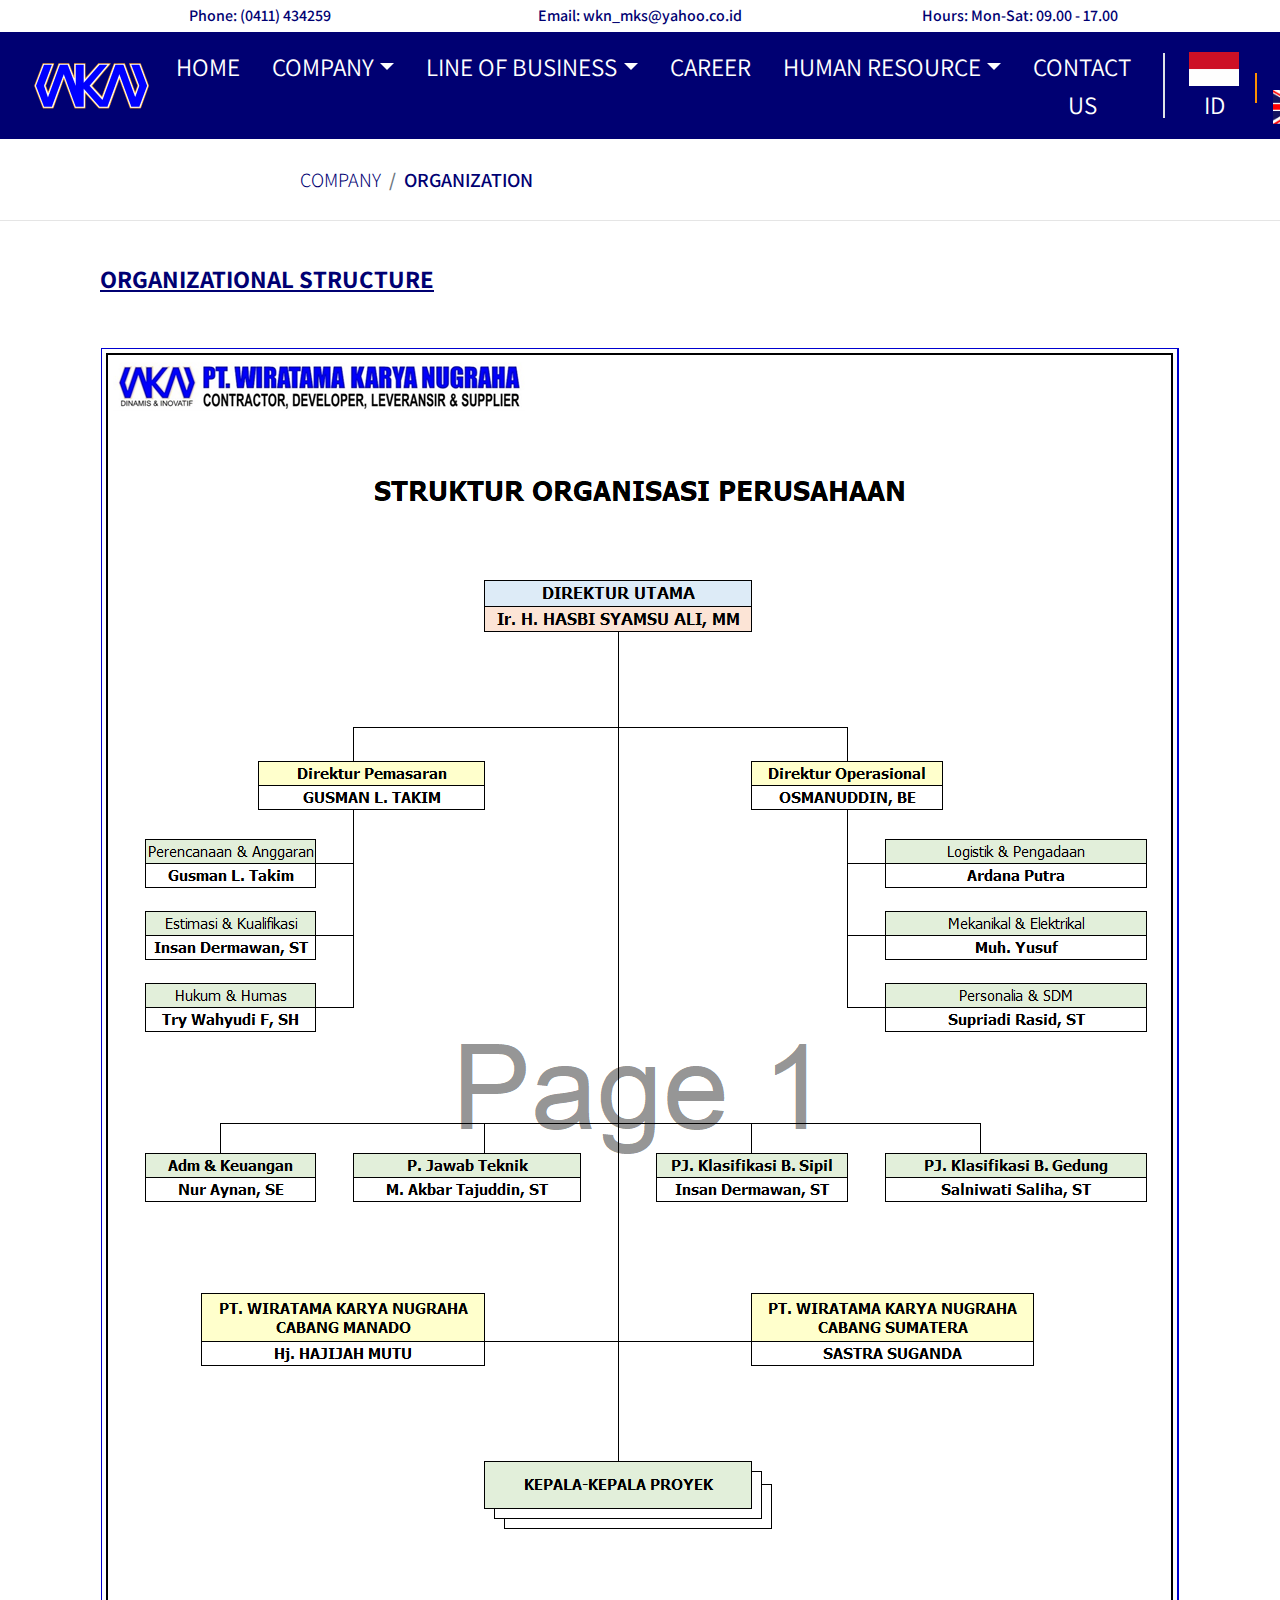
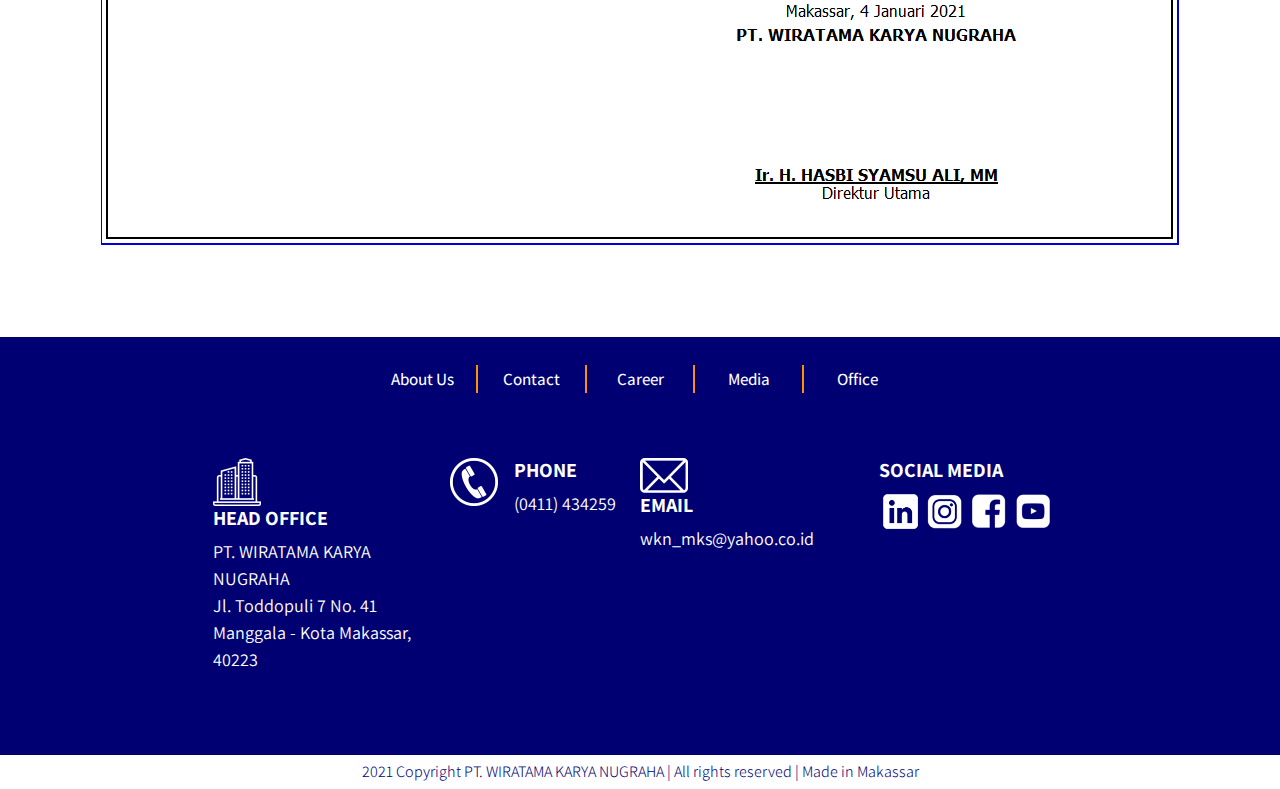
<file: organisasi-EN.html>
<!DOCTYPE html>
<html lang="en">
  <head>
    <meta charset="UTF-8" />
    <meta name="viewport" content="width=device-width, initial-scale=1.0" />
    <title>PT. Wiratama Karya Nugraha | ORGANIZATION</title>
    <link
      rel="stylesheet"
      href="Front-End/libraries/bootstrap/css/bootstrap.css"
    />
    <link rel="preconnect" href="https://fonts.googleapis.com" />
    <link rel="preconnect" href="https://fonts.gstatic.com" crossorigin />
    <link
      href="https://fonts.googleapis.com/css2?family=Assistant:wght@200;300;400;500;600;700;800&family=Playfair+Display:ital,wght@0,400;0,500;0,600;0,700;0,800;0,900;1,400;1,500;1,600;1,700;1,800;1,900&display=swap"
      rel="stylesheet"
    />
    <link rel="stylesheet" href="Front-End/styles/main.css" />
  </head>
  <body>
    <!-- Above Navigation Bar Section -->
    <section>
      <div
        class="container bg-transparent d-none d-sm-none d-md-block justify-content-center"
      >
        <div class="row row-cols-3 pagewide mt-1 mb-0">
          <div class="col pagewide-item">Phone: (0411) 434259</div>
          <div class="col pagewide-item">Email: wkn_mks@yahoo.co.id</div>
          <div class="col pagewide-item">Hours: Mon-Sat: 09.00 - 17.00</div>
        </div>
      </div>
    </section>

    <!-- Navigation Bar Section -->
    <nav class="navbar navbar-expand-lg navbar-dark bg-dark">
      <div class="container-fluid">
        <a href="#" class="navbar-brand mr-auto">
          <img
            src="Front-End/images/Logo/Transparent 2 -  Logo WKN@2x.png"
            alt="Logo WKN"
            class="logoWKN"
          />
        </a>
        <button
          class="navbar-toggler navbar-toggler-right"
          type="button"
          data-toggle="collapse"
          data-target="#navbarCollapse"
        >
          <span class="navbar-toggler-icon"></span>
        </button>
        <div class="collapse navbar-collapse" id="navbarCollapse">
          <ul class="navbar-nav mx-auto my-auto">
            <li class="nav-item ml-md-auto ml-lg-3">
              <a href="index-EN.html" class="nav-link">HOME</a>
            </li>
            <li class="nav-item dropdown ml-md-auto ml-lg-3">
              <a
                href="#"
                class="nav-link dropdown-toggle"
                id="navbarDropdown"
                role="button"
                data-toggle="dropdown"
                >COMPANY</a
              >
              <div class="dropdown-menu">
                <a href="profile-EN.html" class="dropdown-item">PROFILE</a>
                <div class="dropdown-divider"></div>
                <a href="organisasi-EN.html" class="dropdown-item"
                  >ORGANIZATION</a
                >
                <div class="dropdown-divider"></div>
                <a href="office-EN.html" class="dropdown-item">OFFICE</a>
              </div>
            </li>
            <li class="nav-item dropdown ml-md-auto ml-lg-3">
              <a
                href="#"
                class="nav-link dropdown-toggle"
                id="navbarDropdown"
                role="button"
                data-toggle="dropdown"
                >LINE OF BUSINESS</a
              >
              <div class="dropdown-menu">
                <a href="project-list-EN.html" class="dropdown-item"
                  >INFRASTRUCTURE</a
                >
              </div>
            </li>
            <li class="nav-item ml-md-auto ml-lg-3">
              <a href="#" class="nav-link">CAREER</a>
            </li>
            <li class="nav-item dropdown ml-md-auto ml-lg-3">
              <a
                href="#"
                class="nav-link dropdown-toggle"
                id="navbarDropdown"
                role="button"
                data-toggle="dropdown"
                >HUMAN RESOURCE</a
              >
              <div class="dropdown-menu">
                <a href="#" class="dropdown-item">SUMMARY</a>
              </div>
            </li>
            <li class="nav-item mx-md-aml-md-auto ml-lg-3">
              <a href="#" class="nav-link">CONTACT US</a>
            </li>
          </ul>
          <div class="border-right mx-4"></div>
          <div class="language-switcher">
            <a href="organisasi-ID.html" class="bahasa mr-3">
              <img
                class="id-flag mr-3"
                src="Front-End/images/Icon/Indonesia Flag@2x.png"
                alt="ID Flag"
              />ID
            </a>
          </div>
          <div class="border-left"></div>
          <div class="language-switcher">
            <a href="organisasi-EN.html" class="english ml-3">
              EN<img
                class="en-flag ml-3"
                src="Front-End/images/Icon/GBR Flag@2x.png"
                alt="EN Flag"
              />
            </a>
          </div>
        </div>
      </div>
    </nav>

    <main>
      <!-- Breadcrumb Section -->
      <section class="section-profile-header"><hr /></section>
      <section class="section-profile-content">
        <div class="container-fluid">
          <div class="row">
            <div class="col p-2 p-md-0">
              <nav>
                <ol class="breadcrumb">
                  <li class="breadcrumb-item">COMPANY</li>
                  <li class="breadcrumb-item active">ORGANIZATION</li>
                </ol>
              </nav>
            </div>
          </div>
        </div>
      </section>

      <!-- Organisasi Section -->
      <section class="struktur-organisasi-section">
        <div class="container">
          <div
            class="content-title-2 d-flex justify-content-center justify-content-md-start"
          >
            <h4>ORGANIZATIONAL STRUCTURE</h4>
          </div>
          <div
            class="struktur-organisasi-content d-flex justify-content-center"
          >
            <img
              src="Front-End/images/Struktur Organisasi WKN 2021.png"
              alt=""
            />
          </div>
        </div>
      </section>
    </main>

    <!-- Footer Section -->
    <footer class="section-footer">
      <div class="container-fluid">
        <div class="row">
          <div class="col-12">
            <!-- Footer Top Menu Section -->
            <div class="row top-menu justify-content-center">
              <a
                href="profile-EN.html"
                class="col-3 col-md-1 d-flex justify-content-center"
              >
                About Us</a
              >
              <div class="border-right"></div>
              <a href="#" class="col-3 col-md-1 d-flex justify-content-center"
                >Contact</a
              >
              <div class="border-right"></div>
              <a href="#" class="col-3 col-md-1 d-flex justify-content-center"
                >Career</a
              >
              <div class="border-right"></div>
              <a href="#" class="col-3 col-md-1 d-flex justify-content-center"
                >Media</a
              >
              <div class="border-right"></div>
              <a
                href="office-EN.html"
                class="col-3 col-md-1 d-flex justify-content-center"
                >Office</a
              >
            </div>
            <!-- Footer Main Menu Section -->
            <div
              class="row main-menu justify-content-start justify-content-md-center"
            >
              <!-- Office Section -->
              <div
                class="office-section col-12 col-md-2 d-flex justify-content-start justify-content-md-center ml-3 ml-md-0"
              >
                <div class="office-caption">
                  <ul class="row list-unstyled">
                    <li>
                      <img
                        class="mr-3"
                        src="Front-End/images/Icon/office-icon-white@2x.png"
                        alt=""
                      />
                    </li>
                    <li>
                      <h4>HEAD OFFICE</h4>
                      <p>
                        PT. WIRATAMA KARYA NUGRAHA <br />
                        Jl. Toddopuli 7 No. 41 <br />
                        Manggala - Kota Makassar, 40223
                      </p>
                    </li>
                  </ul>
                </div>
              </div>
              <!-- Phone Section -->
              <div
                class="phone-section col-12 col-md-2 d-flex justify-content-start justify-content-md-center ml-3 ml-md-0"
              >
                <div class="phone-caption">
                  <ul class="row list-unstyled">
                    <li>
                      <img
                        class="mr-3"
                        src="Front-End/images/Icon/phone-icon-white@2x.png"
                        alt=""
                      />
                    </li>
                    <li>
                      <h4>PHONE</h4>
                      <p>(0411) 434259</p>
                    </li>
                  </ul>
                </div>
              </div>
              <!-- Email Section -->
              <div
                class="email-section col-12 col-md-2 d-flex justify-content-start justify-content-md-center ml-3 ml-md-0"
              >
                <div class="email-caption">
                  <ul class="row list-unstyled">
                    <li>
                      <img
                        class="mr-3"
                        src="Front-End/images/Icon/mail-icon-white@2x.png"
                        alt=""
                      />
                    </li>
                    <li>
                      <h4>EMAIL</h4>
                      <p>wkn_mks@yahoo.co.id</p>
                    </li>
                  </ul>
                </div>
              </div>
              <!-- Social Media Section -->
              <div
                class="socmed-section col-12 col-md-2 d-flex justify-content-start justify-content-md-center"
              >
                <div class="socmed-caption">
                  <h4>SOCIAL MEDIA</h4>
                  <div class="socmed">
                    <ul class="row socmed-icon list-unstyled">
                      <li>
                        <a href="linkedin.com"
                          ><img
                            class="linkedin-ic"
                            src="Front-End/images/Icon/linkedin-icon-white@2x.png"
                            alt="LinkedIn"
                        /></a>
                      </li>
                      <li>
                        <a href="instagram.com"
                          ><img
                            class="instagram-ic"
                            src="Front-End/images/Icon/instagram-icon-white@2x.png"
                            alt="Instagram"
                        /></a>
                      </li>
                      <li>
                        <a href="facebook.com"
                          ><img
                            class="facebook-ic"
                            src="Front-End/images/Icon/facebook-icon-white@2x.png"
                            alt="Facebook"
                        /></a>
                      </li>
                      <li>
                        <a href="youtube.com"
                          ><img
                            class="youtube-ic"
                            src="Front-End/images/Icon/youtube-icon-white@2x.png"
                            alt="Youtube"
                        /></a>
                      </li>
                    </ul>
                  </div>
                </div>
              </div>
            </div>
          </div>
        </div>
      </div>
      <div class="container-fluid">
        <div
          class="row copyright-section justify-content-center align-items-center"
        >
          <div class="col-auto font-weight-light">
            2021 Copyright PT. WIRATAMA KARYA NUGRAHA | All rights reserved |
            Made in Makassar
          </div>
        </div>
      </div>
    </footer>

    <script src="Front-End/libraries/jquery/jquery-3.6.0.min.js"></script>
    <script src="Front-End/libraries/bootstrap/js/bootstrap.js"></script>
  </body>
</html>
</file>
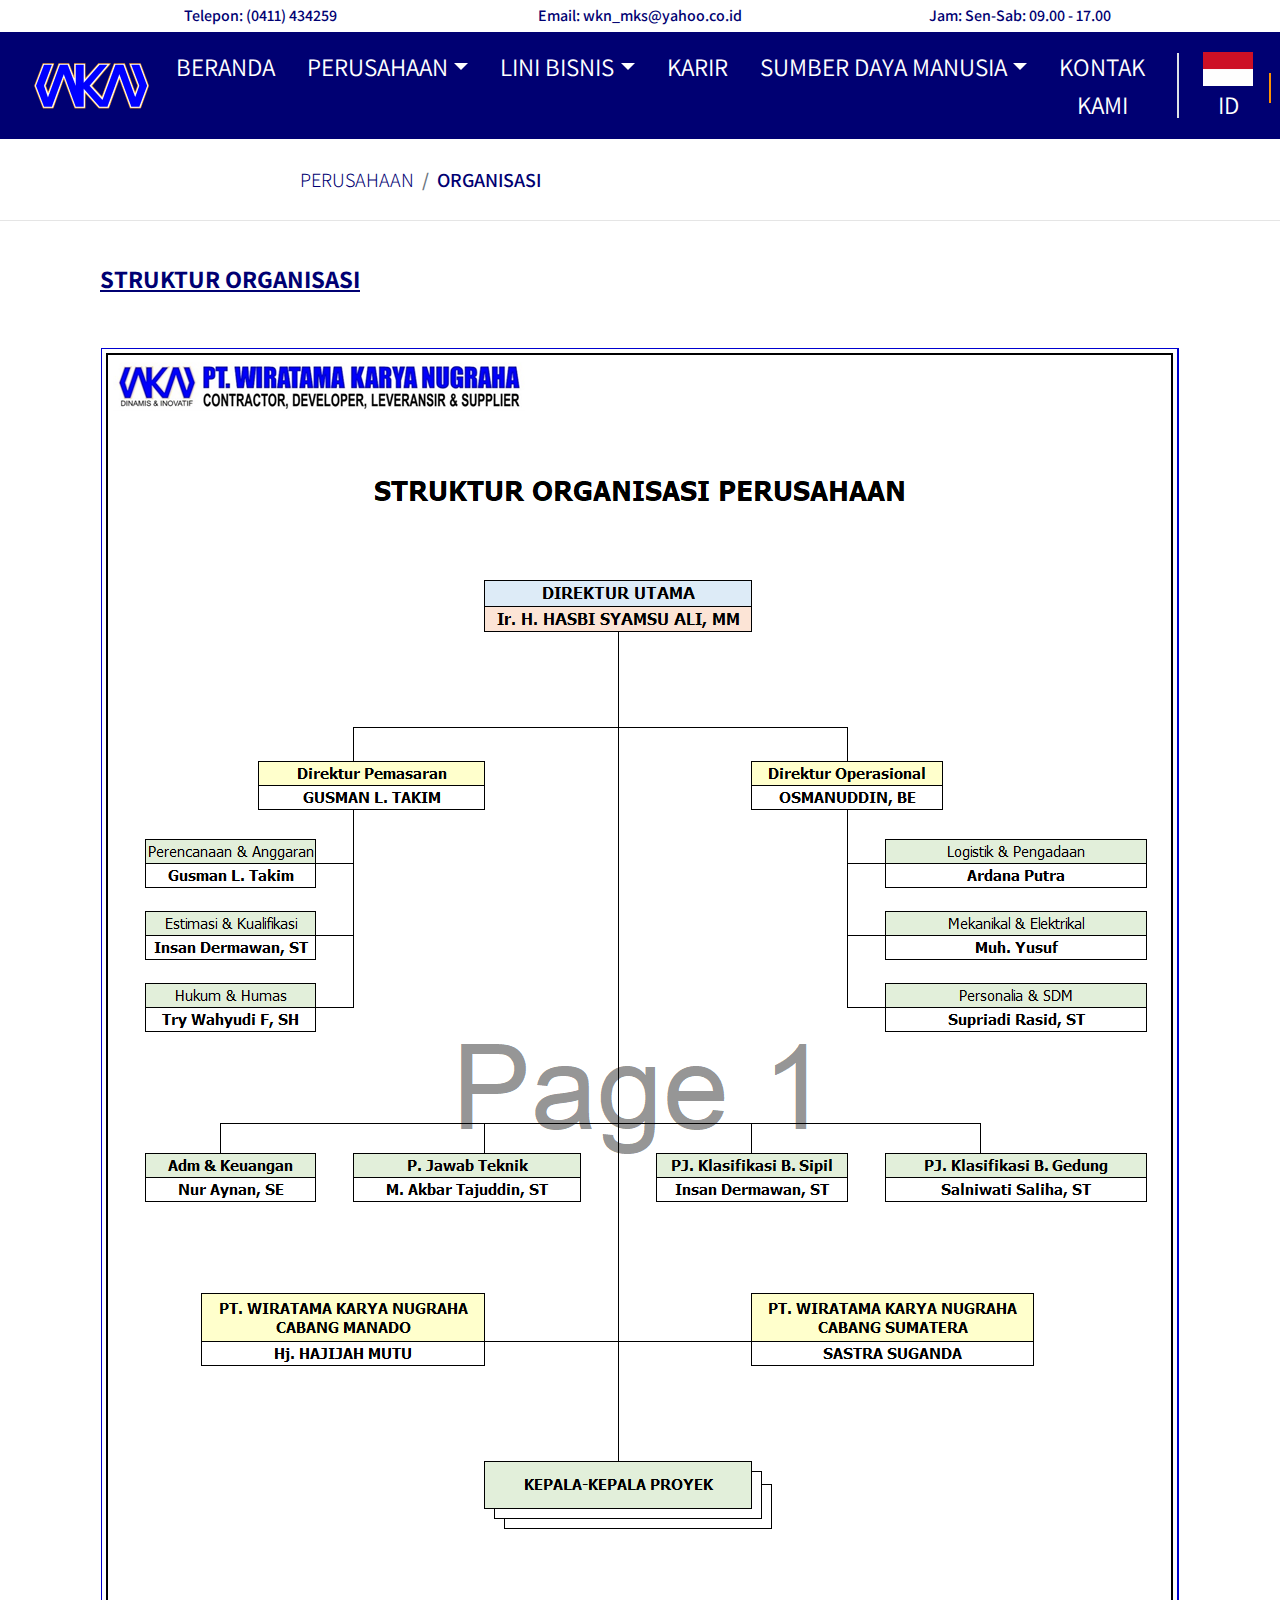
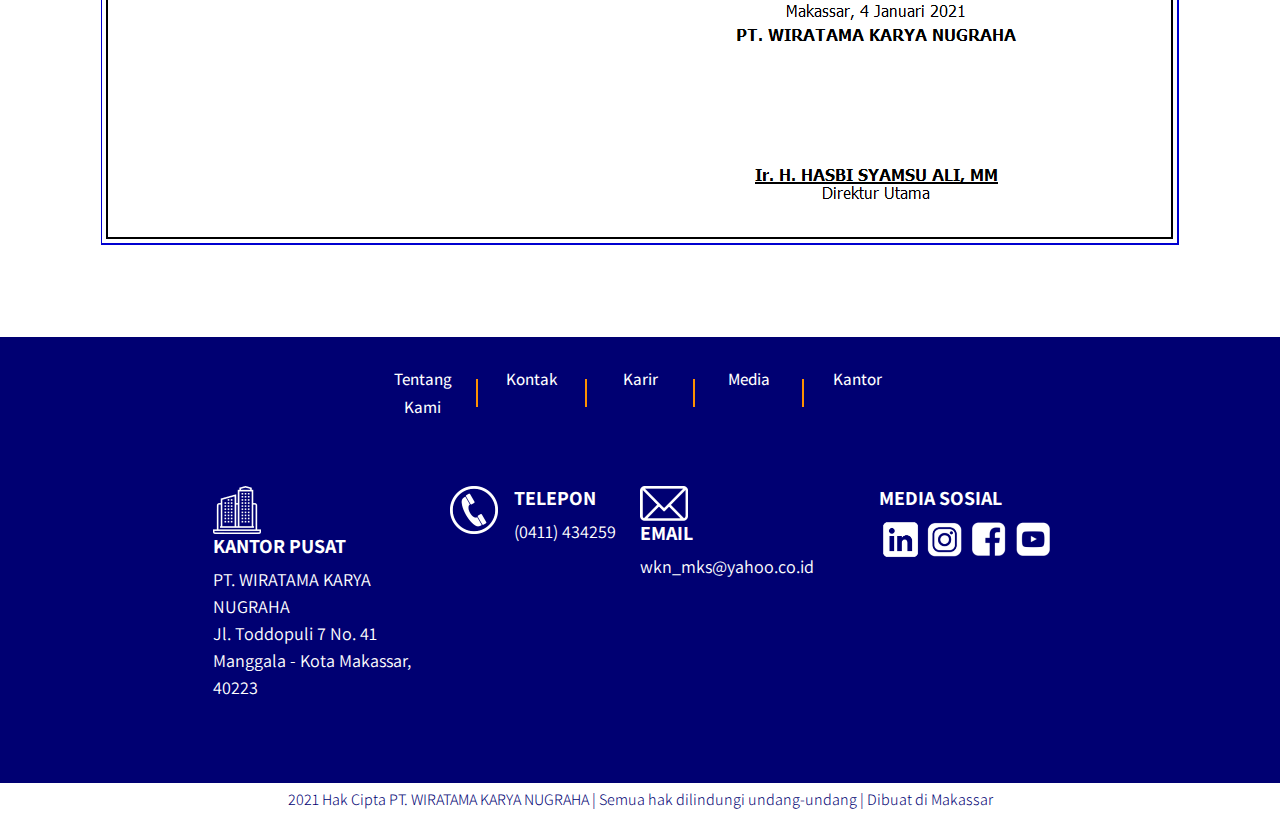
<file: organisasi-ID.html>
<!DOCTYPE html>
<html lang="en">
  <head>
    <meta charset="UTF-8" />
    <meta name="viewport" content="width=device-width, initial-scale=1.0" />
    <title>PT. Wiratama Karya Nugraha | ORGANISASI</title>
    <link
      rel="stylesheet"
      href="Front-End/libraries/bootstrap/css/bootstrap.css"
    />
    <link rel="preconnect" href="https://fonts.googleapis.com" />
    <link rel="preconnect" href="https://fonts.gstatic.com" crossorigin />
    <link
      href="https://fonts.googleapis.com/css2?family=Assistant:wght@200;300;400;500;600;700;800&family=Playfair+Display:ital,wght@0,400;0,500;0,600;0,700;0,800;0,900;1,400;1,500;1,600;1,700;1,800;1,900&display=swap"
      rel="stylesheet"
    />
    <link rel="stylesheet" href="Front-End/styles/main.css" />
  </head>
  <body>
    <!-- Above Navigation Bar Section -->
    <section>
      <div
        class="container bg-transparent d-none d-sm-none d-md-block justify-content-center"
      >
        <div class="row row-cols-3 pagewide mt-1 mb-0">
          <div class="col pagewide-item">Telepon: (0411) 434259</div>
          <div class="col pagewide-item">Email: wkn_mks@yahoo.co.id</div>
          <div class="col pagewide-item">Jam: Sen-Sab: 09.00 - 17.00</div>
        </div>
      </div>
    </section>

    <!-- Navigation Bar Section -->
    <nav class="navbar navbar-expand-lg navbar-dark bg-dark">
      <div class="container-fluid">
        <a href="#" class="navbar-brand mr-auto">
          <img
            src="Front-End/images/Logo/Transparent 2 -  Logo WKN@2x.png"
            alt="Logo WKN"
            class="logoWKN"
          />
        </a>
        <button
          class="navbar-toggler navbar-toggler-right"
          type="button"
          data-toggle="collapse"
          data-target="#navbarCollapse"
        >
          <span class="navbar-toggler-icon"></span>
        </button>
        <div class="collapse navbar-collapse" id="navbarCollapse">
          <ul class="navbar-nav mx-auto my-auto">
            <li class="nav-item ml-md-auto ml-lg-3">
              <a href="index-ID.html" class="nav-link">BERANDA</a>
            </li>
            <li class="nav-item dropdown ml-md-auto ml-lg-3">
              <a
                href="#"
                class="nav-link dropdown-toggle"
                id="navbarDropdown"
                role="button"
                data-toggle="dropdown"
                >PERUSAHAAN</a
              >
              <div class="dropdown-menu">
                <a href="profile-ID.html" class="dropdown-item">PROFIL</a>
                <div class="dropdown-divider"></div>
                <a href="organisasi-ID.html" class="dropdown-item"
                  >ORGANISASI</a
                >
                <div class="dropdown-divider"></div>
                <a href="office-ID.html" class="dropdown-item">KANTOR</a>
              </div>
            </li>
            <li class="nav-item dropdown ml-md-auto ml-lg-3">
              <a
                href="#"
                class="nav-link dropdown-toggle"
                id="navbarDropdown"
                role="button"
                data-toggle="dropdown"
                >LINI BISNIS</a
              >
              <div class="dropdown-menu">
                <a href="project-list-ID.html" class="dropdown-item"
                  >INFRATRUKTUR</a
                >
              </div>
            </li>
            <li class="nav-item ml-md-auto ml-lg-3">
              <a href="#" class="nav-link">KARIR</a>
            </li>
            <li class="nav-item dropdown ml-md-auto ml-lg-3">
              <a
                href="#"
                class="nav-link dropdown-toggle"
                id="navbarDropdown"
                role="button"
                data-toggle="dropdown"
                >SUMBER DAYA MANUSIA</a
              >
              <div class="dropdown-menu">
                <a href="#" class="dropdown-item">IKHTISAR</a>
              </div>
            </li>
            <li class="nav-item mx-md-aml-md-auto ml-lg-3">
              <a href="#" class="nav-link">KONTAK KAMI</a>
            </li>
          </ul>
          <div class="border-right mx-4"></div>
          <div class="language-switcher">
            <a href="organisasi-ID.html" class="bahasa mr-3">
              <img
                class="id-flag mr-3 active"
                src="Front-End/images/Icon/Indonesia Flag@2x.png"
                alt="ID Flag"
              />ID
            </a>
          </div>
          <div class="border-left"></div>
          <div class="language-switcher">
            <a href="organisasi-EN.html" class="english ml-3">
              EN<img
                class="en-flag ml-3"
                src="Front-End/images/Icon/GBR Flag@2x.png"
                alt="EN Flag"
              />
            </a>
          </div>
        </div>
      </div>
    </nav>

    <main>
      <!-- Breadcrumb Section -->
      <section class="section-profile-header"><hr /></section>
      <section class="section-profile-content">
        <div class="container-fluid">
          <div class="row">
            <div class="col p-2 p-md-0">
              <nav>
                <ol class="breadcrumb">
                  <li class="breadcrumb-item">PERUSAHAAN</li>
                  <li class="breadcrumb-item active">ORGANISASI</li>
                </ol>
              </nav>
            </div>
          </div>
        </div>
      </section>

      <!-- Organisasi Section -->
      <section class="struktur-organisasi-section">
        <div class="container">
          <div
            class="content-title-2 d-flex justify-content-center justify-content-md-start"
          >
            <h4>STRUKTUR ORGANISASI</h4>
          </div>
          <div
            class="struktur-organisasi-content d-flex justify-content-center"
          >
            <img
              src="Front-End/images/Struktur Organisasi WKN 2021.png"
              alt=""
            />
          </div>
        </div>
      </section>
    </main>

    <!-- Footer Section -->
    <footer class="section-footer">
      <div class="container-fluid">
        <div class="row">
          <div class="col-12">
            <!-- Footer Top Menu Section -->
            <div class="row top-menu justify-content-center">
              <a
                href="profile-ID.html"
                class="col-3 col-md-1 d-flex justify-content-center"
              >
                Tentang Kami</a
              >
              <div class="border-right"></div>
              <a href="#" class="col-3 col-md-1 d-flex justify-content-center"
                >Kontak</a
              >
              <div class="border-right"></div>
              <a href="#" class="col-3 col-md-1 d-flex justify-content-center"
                >Karir</a
              >
              <div class="border-right"></div>
              <a href="#" class="col-3 col-md-1 d-flex justify-content-center"
                >Media</a
              >
              <div class="border-right"></div>
              <a
                href="office.html"
                class="col-3 col-md-1 d-flex justify-content-center"
                >Kantor</a
              >
            </div>
            <!-- Footer Main Menu Section -->
            <div
              class="row main-menu justify-content-start justify-content-md-center"
            >
              <!-- Office Section -->
              <div
                class="office-section col-12 col-md-2 d-flex justify-content-start justify-content-md-center ml-3 ml-md-0"
              >
                <div class="office-caption">
                  <ul class="row list-unstyled">
                    <li>
                      <img
                        class="mr-3"
                        src="Front-End/images/Icon/office-icon-white@2x.png"
                        alt=""
                      />
                    </li>
                    <li>
                      <h4>KANTOR PUSAT</h4>
                      <p>
                        PT. WIRATAMA KARYA NUGRAHA <br />
                        Jl. Toddopuli 7 No. 41 <br />
                        Manggala - Kota Makassar, 40223
                      </p>
                    </li>
                  </ul>
                </div>
              </div>
              <!-- Phone Section -->
              <div
                class="phone-section col-12 col-md-2 d-flex justify-content-start justify-content-md-center ml-3 ml-md-0"
              >
                <div class="phone-caption">
                  <ul class="row list-unstyled">
                    <li>
                      <img
                        class="mr-3"
                        src="Front-End/images/Icon/phone-icon-white@2x.png"
                        alt=""
                      />
                    </li>
                    <li>
                      <h4>TELEPON</h4>
                      <p>(0411) 434259</p>
                    </li>
                  </ul>
                </div>
              </div>
              <!-- Email Section -->
              <div
                class="email-section col-12 col-md-2 d-flex justify-content-start justify-content-md-center ml-3 ml-md-0"
              >
                <div class="email-caption">
                  <ul class="row list-unstyled">
                    <li>
                      <img
                        class="mr-3"
                        src="Front-End/images/Icon/mail-icon-white@2x.png"
                        alt=""
                      />
                    </li>
                    <li>
                      <h4>EMAIL</h4>
                      <p>wkn_mks@yahoo.co.id</p>
                    </li>
                  </ul>
                </div>
              </div>
              <!-- Social Media Section -->
              <div
                class="socmed-section col-12 col-md-2 d-flex justify-content-start justify-content-md-center"
              >
                <div class="socmed-caption">
                  <h4>MEDIA SOSIAL</h4>
                  <div class="socmed">
                    <ul class="row socmed-icon list-unstyled">
                      <li>
                        <a href="linkedin.com"
                          ><img
                            class="linkedin-ic"
                            src="Front-End/images/Icon/linkedin-icon-white@2x.png"
                            alt="LinkedIn"
                        /></a>
                      </li>
                      <li>
                        <a href="instagram.com"
                          ><img
                            class="instagram-ic"
                            src="Front-End/images/Icon/instagram-icon-white@2x.png"
                            alt="Instagram"
                        /></a>
                      </li>
                      <li>
                        <a href="facebook.com"
                          ><img
                            class="facebook-ic"
                            src="Front-End/images/Icon/facebook-icon-white@2x.png"
                            alt="Facebook"
                        /></a>
                      </li>
                      <li>
                        <a href="youtube.com"
                          ><img
                            class="youtube-ic"
                            src="Front-End/images/Icon/youtube-icon-white@2x.png"
                            alt="Youtube"
                        /></a>
                      </li>
                    </ul>
                  </div>
                </div>
              </div>
            </div>
          </div>
        </div>
      </div>
      <div class="container-fluid">
        <div
          class="row copyright-section justify-content-center align-items-center"
        >
          <div class="col-auto font-weight-light">
            2021 Hak Cipta PT. WIRATAMA KARYA NUGRAHA | Semua hak dilindungi
            undang-undang | Dibuat di Makassar
          </div>
        </div>
      </div>
    </footer>

    <script src="Front-End/libraries/jquery/jquery-3.6.0.min.js"></script>
    <script src="Front-End/libraries/bootstrap/js/bootstrap.js"></script>
  </body>
</html>
</file>
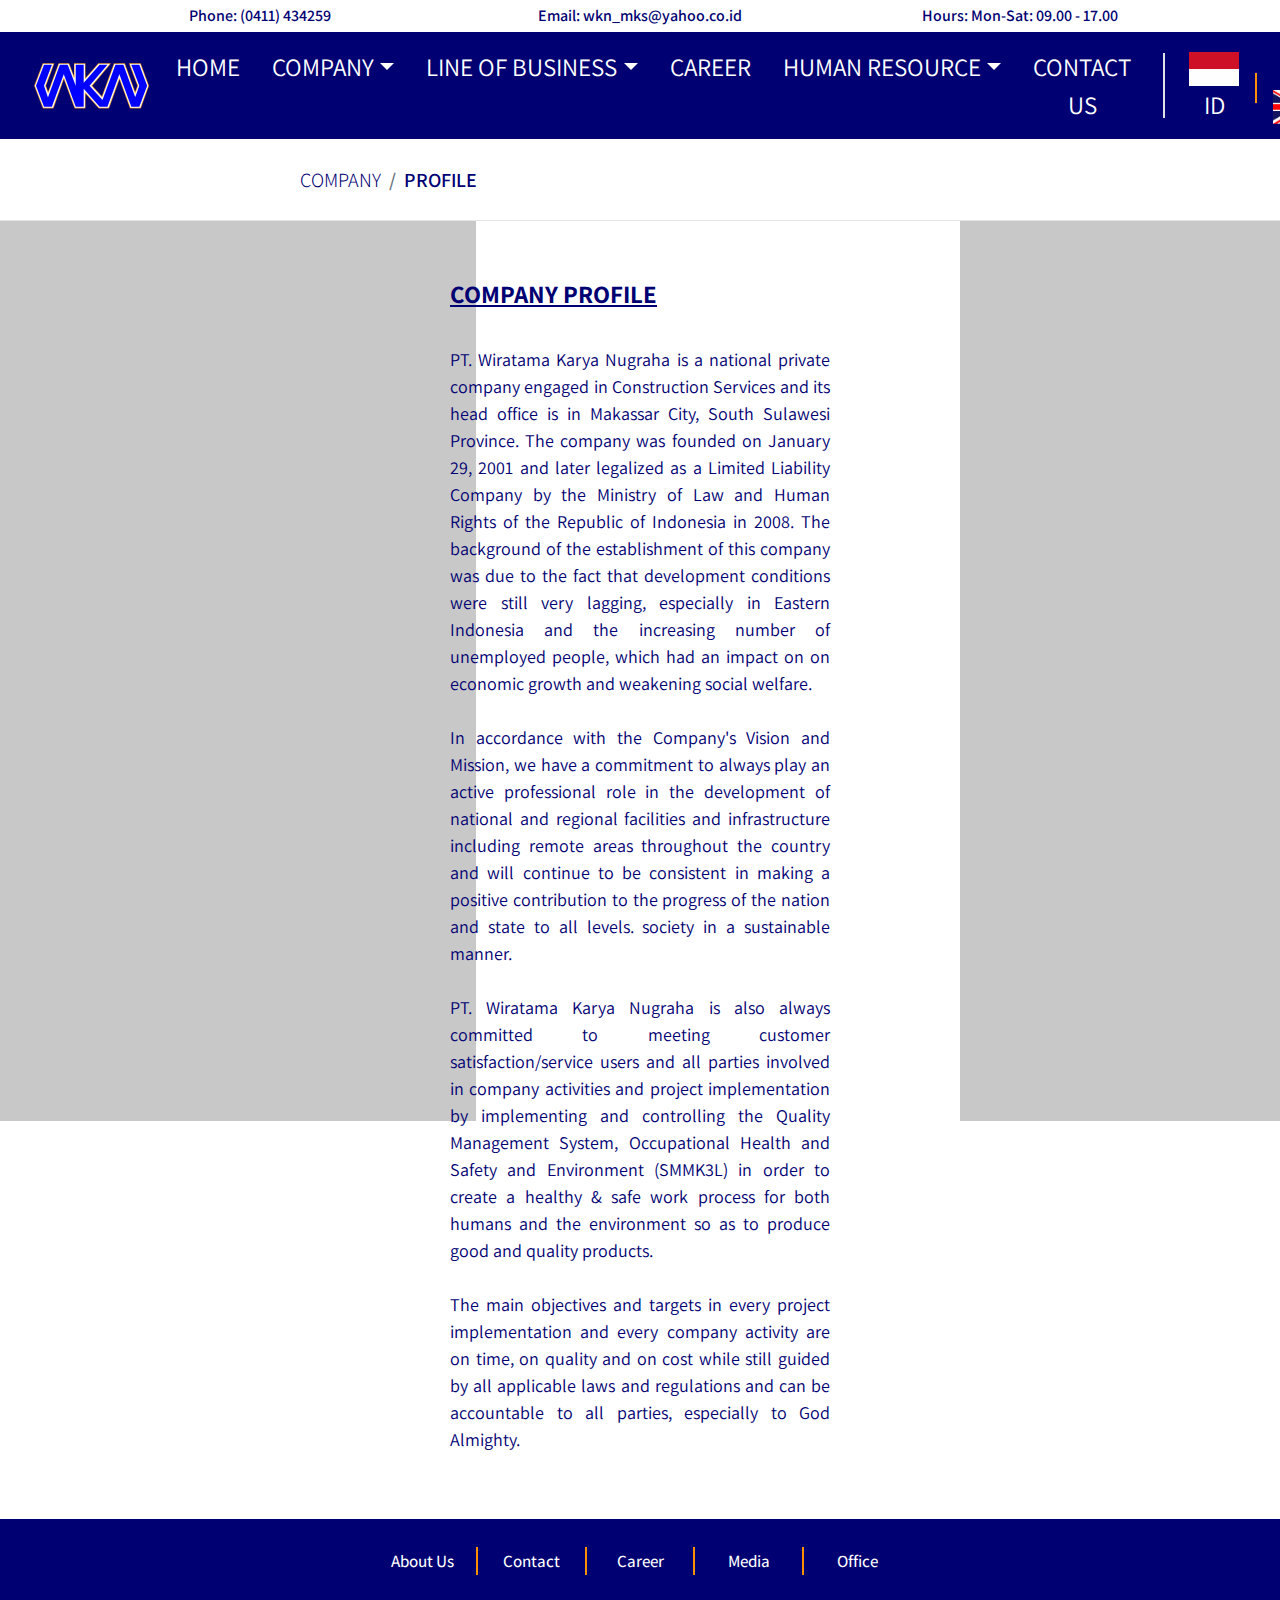
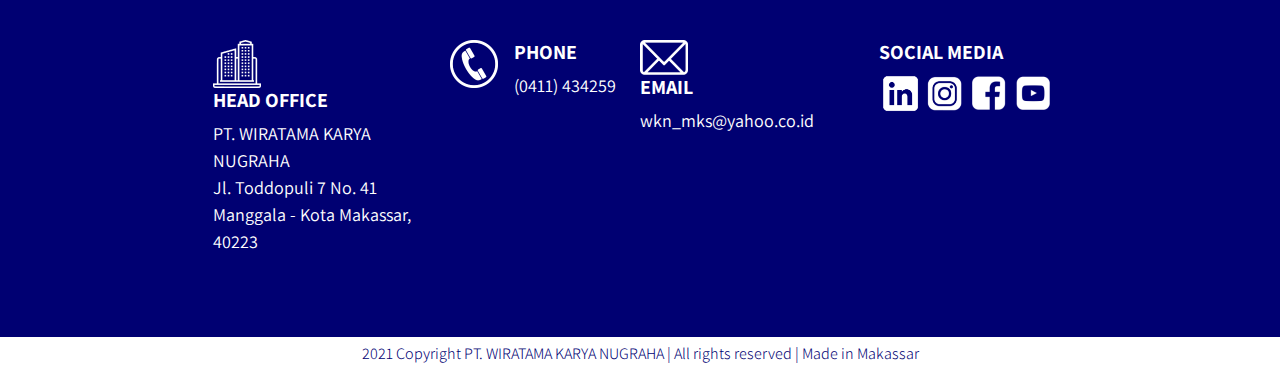
<file: profile-EN.html>
<!DOCTYPE html>
<html lang="en">
  <head>
    <meta charset="UTF-8" />
    <meta name="viewport" content="width=device-width, initial-scale=1.0" />
    <title>PT. Wiratama Karya Nugraha | PROFILE</title>
    <link
      rel="stylesheet"
      href="Front-End/libraries/bootstrap/css/bootstrap.css"
    />
    <link rel="preconnect" href="https://fonts.googleapis.com" />
    <link rel="preconnect" href="https://fonts.gstatic.com" crossorigin />
    <link
      href="https://fonts.googleapis.com/css2?family=Assistant:wght@200;300;400;500;600;700;800&family=Playfair+Display:ital,wght@0,400;0,500;0,600;0,700;0,800;0,900;1,400;1,500;1,600;1,700;1,800;1,900&display=swap"
      rel="stylesheet"
    />
    <link rel="stylesheet" href="Front-End/styles/main.css" />
  </head>
  <body>
    <!-- Above Navigation Bar Section -->
    <section>
      <div
        class="container bg-transparent d-none d-sm-none d-md-block justify-content-center"
      >
        <div class="row row-cols-3 pagewide mt-1 mb-0">
          <div class="col pagewide-item">Phone: (0411) 434259</div>
          <div class="col pagewide-item">Email: wkn_mks@yahoo.co.id</div>
          <div class="col pagewide-item">Hours: Mon-Sat: 09.00 - 17.00</div>
        </div>
      </div>
    </section>

    <!-- Navigation Bar Section -->
    <nav class="navbar navbar-expand-lg navbar-dark bg-dark">
      <div class="container-fluid">
        <a href="#" class="navbar-brand mr-auto">
          <img
            src="Front-End/images/Logo/Transparent 2 -  Logo WKN@2x.png"
            alt="Logo WKN"
            class="logoWKN"
          />
        </a>
        <button
          class="navbar-toggler navbar-toggler-right"
          type="button"
          data-toggle="collapse"
          data-target="#navbarCollapse"
        >
          <span class="navbar-toggler-icon"></span>
        </button>
        <div class="collapse navbar-collapse" id="navbarCollapse">
          <ul class="navbar-nav mx-auto my-auto">
            <li class="nav-item ml-md-auto ml-lg-3">
              <a href="index-EN.html" class="nav-link">HOME</a>
            </li>
            <li class="nav-item dropdown ml-md-auto ml-lg-3">
              <a
                href="#"
                class="nav-link dropdown-toggle"
                id="navbarDropdown"
                role="button"
                data-toggle="dropdown"
                >COMPANY</a
              >
              <div class="dropdown-menu">
                <a href="profile-EN.html" class="dropdown-item">PROFILE</a>
                <div class="dropdown-divider"></div>
                <a href="organisasi-EN.html" class="dropdown-item"
                  >ORGANIZATION</a
                >
                <div class="dropdown-divider"></div>
                <a href="office-EN.html" class="dropdown-item">OFFICE</a>
              </div>
            </li>
            <li class="nav-item dropdown ml-md-auto ml-lg-3">
              <a
                href="#"
                class="nav-link dropdown-toggle"
                id="navbarDropdown"
                role="button"
                data-toggle="dropdown"
                >LINE OF BUSINESS</a
              >
              <div class="dropdown-menu">
                <a href="project-list-EN.html" class="dropdown-item"
                  >INFRASTRUCTURE</a
                >
              </div>
            </li>
            <li class="nav-item ml-md-auto ml-lg-3">
              <a href="#" class="nav-link">CAREER</a>
            </li>
            <li class="nav-item dropdown ml-md-auto ml-lg-3">
              <a
                href="#"
                class="nav-link dropdown-toggle"
                id="navbarDropdown"
                role="button"
                data-toggle="dropdown"
                >HUMAN RESOURCE</a
              >
              <div class="dropdown-menu">
                <a href="#" class="dropdown-item">SUMMARY</a>
              </div>
            </li>
            <li class="nav-item mx-md-aml-md-auto ml-lg-3">
              <a href="#" class="nav-link">CONTACT US</a>
            </li>
          </ul>
          <div class="border-right mx-4"></div>
          <div class="language-switcher">
            <a href="profile-ID.html" class="bahasa mr-3">
              <img
                class="id-flag mr-3"
                src="Front-End/images/Icon/Indonesia Flag@2x.png"
                alt="ID Flag"
              />ID
            </a>
          </div>
          <div class="border-left"></div>
          <div class="language-switcher">
            <a href="profile-EN.html" class="english ml-3">
              EN<img
                class="en-flag ml-3"
                src="Front-End/images/Icon/GBR Flag@2x.png"
                alt="EN Flag"
              />
            </a>
          </div>
        </div>
      </div>
    </nav>

    <main>
      <!-- Breadcrumb Section -->
      <section class="section-profile-header"><hr /></section>
      <section class="section-profile-content">
        <div class="container-fluid">
          <div class="row">
            <div class="col p-2 p-md-0">
              <nav>
                <ol class="breadcrumb">
                  <li class="breadcrumb-item">COMPANY</li>
                  <li class="breadcrumb-item active">PROFILE</li>
                </ol>
              </nav>
            </div>
          </div>
        </div>
      </section>

      <!-- Company Profile Section -->
      <section class="company-profile-section">
        <div class="container-fluid">
          <div class="row">
            <div class="col-12">
              <div class="row company-profile">
                <div
                  class="col-md-3 p-0 side-block d-none d-sm-none d-md-block"
                >
                  <img
                    src="Front-End/images/Rectangle 1@2x.png"
                    alt="side-block"
                  />
                </div>
                <div class="col-md-6 company-profile-content">
                  <div
                    class="content-title-1 d-flex justify-content-center justify-content-md-start"
                  >
                    <h4>COMPANY PROFILE</h4>
                  </div>
                  <div class="main-content-1">
                    <p class="text-justify">
                      PT. Wiratama Karya Nugraha is a national private company
                      engaged in Construction Services and its head office is in
                      Makassar City, South Sulawesi Province. The company was
                      founded on January 29, 2001 and later legalized as a
                      Limited Liability Company by the Ministry of Law and Human
                      Rights of the Republic of Indonesia in 2008. The
                      background of the establishment of this company was due to
                      the fact that development conditions were still very
                      lagging, especially in Eastern Indonesia and the
                      increasing number of unemployed people, which had an
                      impact on on economic growth and weakening social welfare.
                      <br />
                      <br />
                      In accordance with the Company's Vision and Mission, we
                      have a commitment to always play an active professional
                      role in the development of national and regional
                      facilities and infrastructure including remote areas
                      throughout the country and will continue to be consistent
                      in making a positive contribution to the progress of the
                      nation and state to all levels. society in a sustainable
                      manner.
                      <br />
                      <br />
                      PT. Wiratama Karya Nugraha is also always committed to
                      meeting customer satisfaction/service users and all
                      parties involved in company activities and project
                      implementation by implementing and controlling the Quality
                      Management System, Occupational Health and Safety and
                      Environment (SMMK3L) in order to create a healthy & safe
                      work process for both humans and the environment so as to
                      produce good and quality products.
                      <br />
                      <br />
                      The main objectives and targets in every project
                      implementation and every company activity are on time, on
                      quality and on cost while still guided by all applicable
                      laws and regulations and can be accountable to all
                      parties, especially to God Almighty.
                    </p>
                  </div>
                </div>
                <div
                  class="col-md-3 p-0 side-block d-none d-sm-none d-md-block"
                >
                  <img
                    src="Front-End/images/Rectangle 1@2x.png"
                    alt="side-block"
                  />
                </div>
              </div>
            </div>
          </div>
        </div>
      </section>
    </main>

    <!-- Footer Section -->
    <footer class="section-footer">
      <div class="container-fluid">
        <div class="row">
          <div class="col-12">
            <!-- Footer Top Menu Section -->
            <div class="row top-menu justify-content-center">
              <a
                href="profile-EN.html"
                class="col-3 col-md-1 d-flex justify-content-center"
              >
                About Us</a
              >
              <div class="border-right"></div>
              <a href="#" class="col-3 col-md-1 d-flex justify-content-center"
                >Contact</a
              >
              <div class="border-right"></div>
              <a href="#" class="col-3 col-md-1 d-flex justify-content-center"
                >Career</a
              >
              <div class="border-right"></div>
              <a href="#" class="col-3 col-md-1 d-flex justify-content-center"
                >Media</a
              >
              <div class="border-right"></div>
              <a
                href="office-EN.html"
                class="col-3 col-md-1 d-flex justify-content-center"
                >Office</a
              >
            </div>
            <!-- Footer Main Menu Section -->
            <div
              class="row main-menu justify-content-start justify-content-md-center"
            >
              <!-- Office Section -->
              <div
                class="office-section col-12 col-md-2 d-flex justify-content-start justify-content-md-center ml-3 ml-md-0"
              >
                <div class="office-caption">
                  <ul class="row list-unstyled">
                    <li>
                      <img
                        class="mr-3"
                        src="Front-End/images/Icon/office-icon-white@2x.png"
                        alt=""
                      />
                    </li>
                    <li>
                      <h4>HEAD OFFICE</h4>
                      <p>
                        PT. WIRATAMA KARYA NUGRAHA <br />
                        Jl. Toddopuli 7 No. 41 <br />
                        Manggala - Kota Makassar, 40223
                      </p>
                    </li>
                  </ul>
                </div>
              </div>
              <!-- Phone Section -->
              <div
                class="phone-section col-12 col-md-2 d-flex justify-content-start justify-content-md-center ml-3 ml-md-0"
              >
                <div class="phone-caption">
                  <ul class="row list-unstyled">
                    <li>
                      <img
                        class="mr-3"
                        src="Front-End/images/Icon/phone-icon-white@2x.png"
                        alt=""
                      />
                    </li>
                    <li>
                      <h4>PHONE</h4>
                      <p>(0411) 434259</p>
                    </li>
                  </ul>
                </div>
              </div>
              <!-- Email Section -->
              <div
                class="email-section col-12 col-md-2 d-flex justify-content-start justify-content-md-center ml-3 ml-md-0"
              >
                <div class="email-caption">
                  <ul class="row list-unstyled">
                    <li>
                      <img
                        class="mr-3"
                        src="Front-End/images/Icon/mail-icon-white@2x.png"
                        alt=""
                      />
                    </li>
                    <li>
                      <h4>EMAIL</h4>
                      <p>wkn_mks@yahoo.co.id</p>
                    </li>
                  </ul>
                </div>
              </div>
              <!-- Social Media Section -->
              <div
                class="socmed-section col-12 col-md-2 d-flex justify-content-start justify-content-md-center"
              >
                <div class="socmed-caption">
                  <h4>SOCIAL MEDIA</h4>
                  <div class="socmed">
                    <ul class="row socmed-icon list-unstyled">
                      <li>
                        <a href="linkedin.com"
                          ><img
                            class="linkedin-ic"
                            src="Front-End/images/Icon/linkedin-icon-white@2x.png"
                            alt="LinkedIn"
                        /></a>
                      </li>
                      <li>
                        <a href="instagram.com"
                          ><img
                            class="instagram-ic"
                            src="Front-End/images/Icon/instagram-icon-white@2x.png"
                            alt="Instagram"
                        /></a>
                      </li>
                      <li>
                        <a href="facebook.com"
                          ><img
                            class="facebook-ic"
                            src="Front-End/images/Icon/facebook-icon-white@2x.png"
                            alt="Facebook"
                        /></a>
                      </li>
                      <li>
                        <a href="youtube.com"
                          ><img
                            class="youtube-ic"
                            src="Front-End/images/Icon/youtube-icon-white@2x.png"
                            alt="Youtube"
                        /></a>
                      </li>
                    </ul>
                  </div>
                </div>
              </div>
            </div>
          </div>
        </div>
      </div>
      <div class="container-fluid">
        <div
          class="row copyright-section justify-content-center align-items-center"
        >
          <div class="col-auto font-weight-light">
            2021 Copyright PT. WIRATAMA KARYA NUGRAHA | All rights reserved |
            Made in Makassar
          </div>
        </div>
      </div>
    </footer>

    <script src="Front-End/libraries/jquery/jquery-3.6.0.min.js"></script>
    <script src="Front-End/libraries/bootstrap/js/bootstrap.js"></script>
  </body>
</html>
</file>
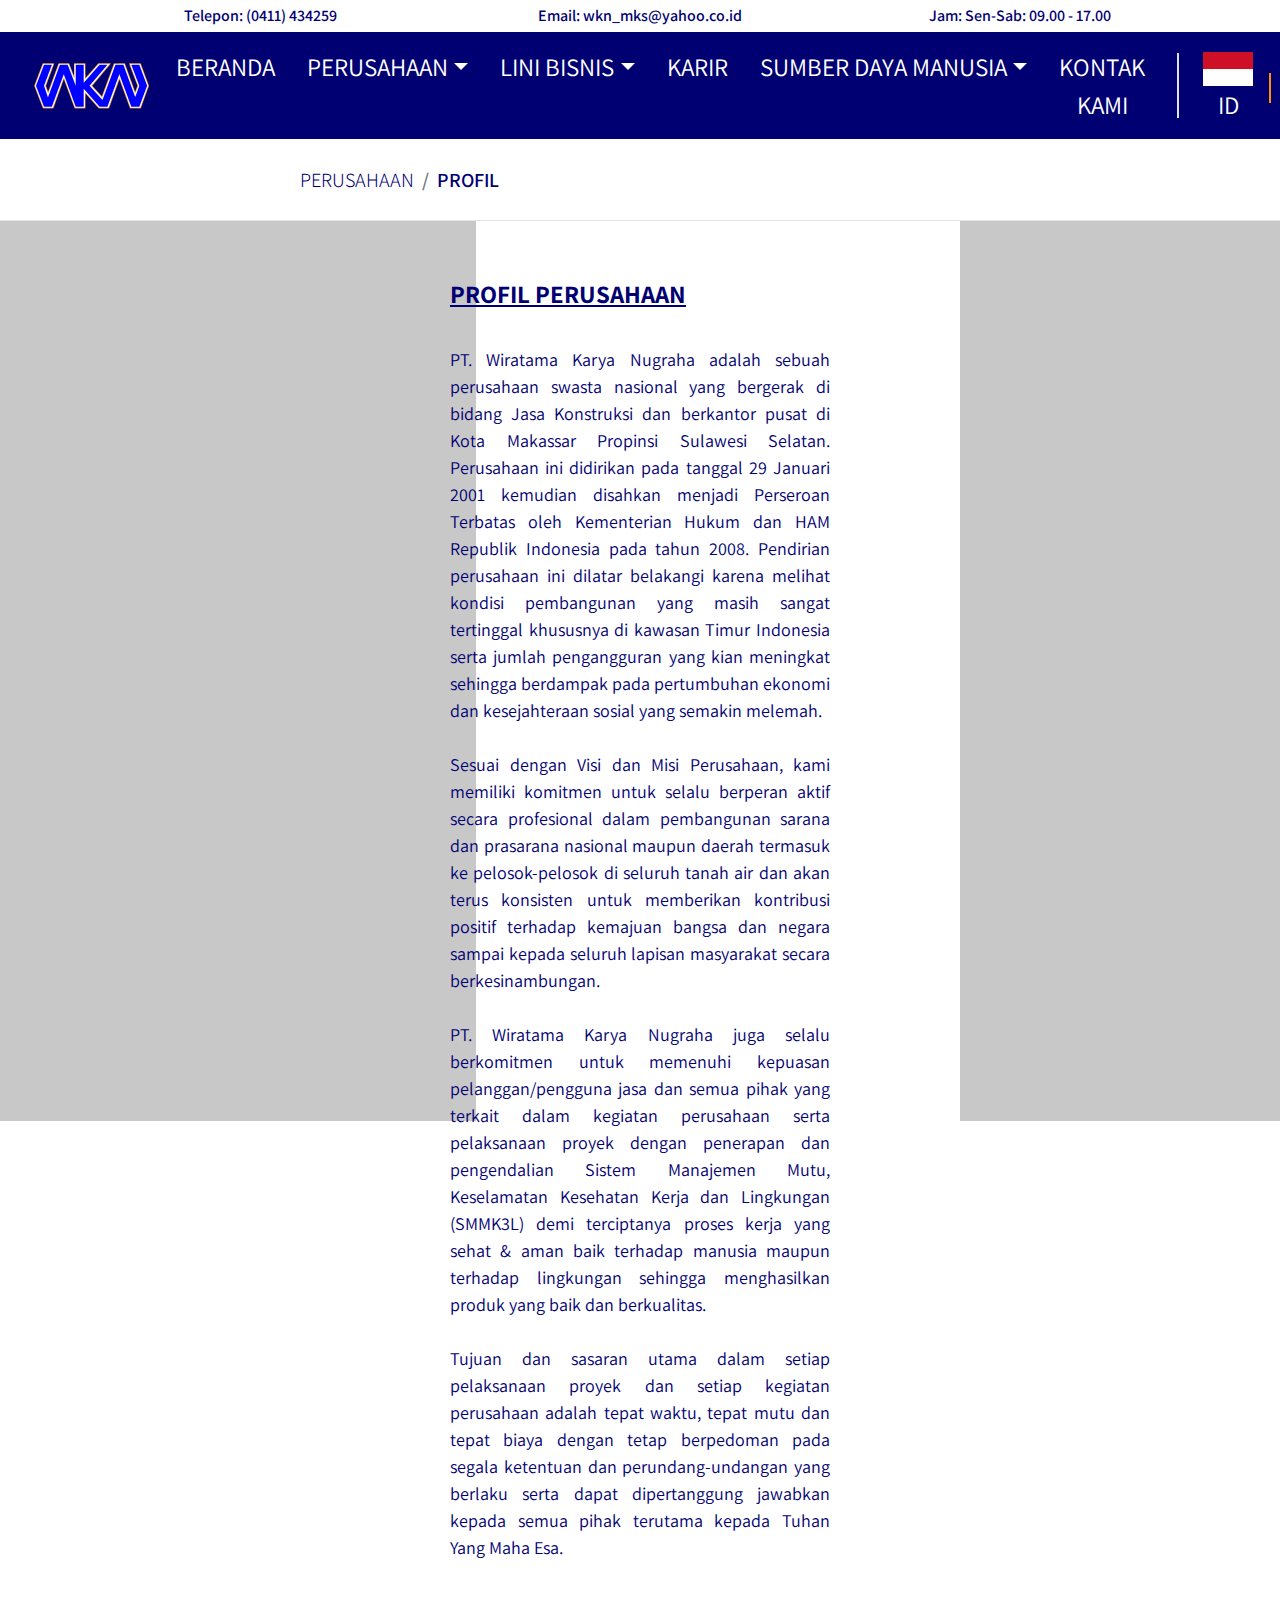
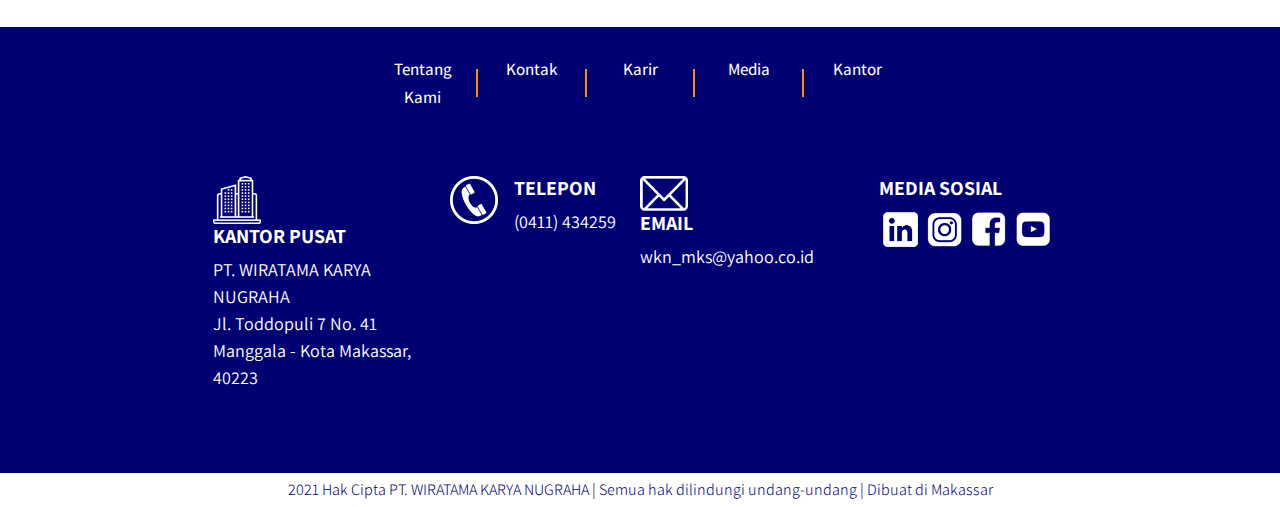
<file: profile-ID.html>
<!DOCTYPE html>
<html lang="en">
  <head>
    <meta charset="UTF-8" />
    <meta name="viewport" content="width=device-width, initial-scale=1.0" />
    <title>PT. Wiratama Karya Nugraha | PROFILE</title>
    <link
      rel="stylesheet"
      href="Front-End/libraries/bootstrap/css/bootstrap.css"
    />
    <link rel="preconnect" href="https://fonts.googleapis.com" />
    <link rel="preconnect" href="https://fonts.gstatic.com" crossorigin />
    <link
      href="https://fonts.googleapis.com/css2?family=Assistant:wght@200;300;400;500;600;700;800&family=Playfair+Display:ital,wght@0,400;0,500;0,600;0,700;0,800;0,900;1,400;1,500;1,600;1,700;1,800;1,900&display=swap"
      rel="stylesheet"
    />
    <link rel="stylesheet" href="Front-End/styles/main.css" />
  </head>
  <body>
    <!-- Above Navigation Bar Section -->
    <section>
      <div
        class="container bg-transparent d-none d-sm-none d-md-block justify-content-center"
      >
        <div class="row row-cols-3 pagewide mt-1 mb-0">
          <div class="col pagewide-item">Telepon: (0411) 434259</div>
          <div class="col pagewide-item">Email: wkn_mks@yahoo.co.id</div>
          <div class="col pagewide-item">Jam: Sen-Sab: 09.00 - 17.00</div>
        </div>
      </div>
    </section>

    <!-- Navigation Bar Section -->
    <nav class="navbar navbar-expand-lg navbar-dark bg-dark">
      <div class="container-fluid">
        <a href="#" class="navbar-brand mr-auto">
          <img
            src="Front-End/images/Logo/Transparent 2 -  Logo WKN@2x.png"
            alt="Logo WKN"
            class="logoWKN"
          />
        </a>
        <button
          class="navbar-toggler navbar-toggler-right"
          type="button"
          data-toggle="collapse"
          data-target="#navbarCollapse"
        >
          <span class="navbar-toggler-icon"></span>
        </button>
        <div class="collapse navbar-collapse" id="navbarCollapse">
          <ul class="navbar-nav mx-auto my-auto">
            <li class="nav-item ml-md-auto ml-lg-3">
              <a href="index-ID.html" class="nav-link">BERANDA</a>
            </li>
            <li class="nav-item dropdown ml-md-auto ml-lg-3">
              <a
                href="#"
                class="nav-link dropdown-toggle"
                id="navbarDropdown"
                role="button"
                data-toggle="dropdown"
                >PERUSAHAAN</a
              >
              <div class="dropdown-menu">
                <a href="profile-ID.html" class="dropdown-item">PROFIL</a>
                <div class="dropdown-divider"></div>
                <a href="organisasi-ID.html" class="dropdown-item"
                  >ORGANISASI</a
                >
                <div class="dropdown-divider"></div>
                <a href="office-ID.html" class="dropdown-item">KANTOR</a>
              </div>
            </li>
            <li class="nav-item dropdown ml-md-auto ml-lg-3">
              <a
                href="#"
                class="nav-link dropdown-toggle"
                id="navbarDropdown"
                role="button"
                data-toggle="dropdown"
                >LINI BISNIS</a
              >
              <div class="dropdown-menu">
                <a href="project-list-ID.html" class="dropdown-item"
                  >INFRATRUKTUR</a
                >
              </div>
            </li>
            <li class="nav-item ml-md-auto ml-lg-3">
              <a href="#" class="nav-link">KARIR</a>
            </li>
            <li class="nav-item dropdown ml-md-auto ml-lg-3">
              <a
                href="#"
                class="nav-link dropdown-toggle"
                id="navbarDropdown"
                role="button"
                data-toggle="dropdown"
                >SUMBER DAYA MANUSIA</a
              >
              <div class="dropdown-menu">
                <a href="#" class="dropdown-item">IKHTISAR</a>
              </div>
            </li>
            <li class="nav-item mx-md-aml-md-auto ml-lg-3">
              <a href="#" class="nav-link">KONTAK KAMI</a>
            </li>
          </ul>
          <div class="border-right mx-4"></div>
          <div class="language-switcher">
            <a href="profile-ID.html" class="bahasa mr-3">
              <img
                class="id-flag mr-3 active"
                src="Front-End/images/Icon/Indonesia Flag@2x.png"
                alt="ID Flag"
              />ID
            </a>
          </div>
          <div class="border-left"></div>
          <div class="language-switcher">
            <a href="profile-EN.html" class="english ml-3">
              EN<img
                class="en-flag ml-3"
                src="Front-End/images/Icon/GBR Flag@2x.png"
                alt="EN Flag"
              />
            </a>
          </div>
        </div>
      </div>
    </nav>

    <main>
      <!-- Breadcrumb Section -->
      <section class="section-profile-header"><hr /></section>
      <section class="section-profile-content">
        <div class="container-fluid">
          <div class="row">
            <div class="col p-2 p-md-0">
              <nav>
                <ol class="breadcrumb">
                  <li class="breadcrumb-item">PERUSAHAAN</li>
                  <li class="breadcrumb-item active">PROFIL</li>
                </ol>
              </nav>
            </div>
          </div>
        </div>
      </section>

      <!-- Company Profile Section -->
      <section class="company-profile-section">
        <div class="container-fluid">
          <div class="row">
            <div class="col-12">
              <div class="row company-profile">
                <div
                  class="col-md-3 p-0 side-block d-none d-sm-none d-md-block"
                >
                  <img
                    src="Front-End/images/Rectangle 1@2x.png"
                    alt="side-block"
                  />
                </div>
                <div class="col-md-6 company-profile-content">
                  <div
                    class="content-title-1 d-flex justify-content-center justify-content-md-start"
                  >
                    <h4>PROFIL PERUSAHAAN</h4>
                  </div>
                  <div class="main-content-1">
                    <p class="text-justify">
                      PT. Wiratama Karya Nugraha adalah sebuah perusahaan swasta
                      nasional yang bergerak di bidang Jasa Konstruksi dan
                      berkantor pusat di Kota Makassar Propinsi Sulawesi
                      Selatan. Perusahaan ini didirikan pada tanggal 29 Januari
                      2001 kemudian disahkan menjadi Perseroan Terbatas oleh
                      Kementerian Hukum dan HAM Republik Indonesia pada tahun
                      2008. Pendirian perusahaan ini dilatar belakangi karena
                      melihat kondisi pembangunan yang masih sangat tertinggal
                      khususnya di kawasan Timur Indonesia serta jumlah
                      pengangguran yang kian meningkat sehingga berdampak pada
                      pertumbuhan ekonomi dan kesejahteraan sosial yang semakin
                      melemah.
                      <br />
                      <br />
                      Sesuai dengan Visi dan Misi Perusahaan, kami memiliki
                      komitmen untuk selalu berperan aktif secara profesional
                      dalam pembangunan sarana dan prasarana nasional maupun
                      daerah termasuk ke pelosok-pelosok di seluruh tanah air
                      dan akan terus konsisten untuk memberikan kontribusi
                      positif terhadap kemajuan bangsa dan negara sampai kepada
                      seluruh lapisan masyarakat secara berkesinambungan.
                      <br />
                      <br />
                      PT. Wiratama Karya Nugraha juga selalu berkomitmen untuk
                      memenuhi kepuasan pelanggan/pengguna jasa dan semua pihak
                      yang terkait dalam kegiatan perusahaan serta pelaksanaan
                      proyek dengan penerapan dan pengendalian Sistem Manajemen
                      Mutu, Keselamatan Kesehatan Kerja dan Lingkungan (SMMK3L)
                      demi terciptanya proses kerja yang sehat & aman baik
                      terhadap manusia maupun terhadap lingkungan sehingga
                      menghasilkan produk yang baik dan berkualitas.
                      <br />
                      <br />
                      Tujuan dan sasaran utama dalam setiap pelaksanaan proyek
                      dan setiap kegiatan perusahaan adalah tepat waktu, tepat
                      mutu dan tepat biaya dengan tetap berpedoman pada segala
                      ketentuan dan perundang-undangan yang berlaku serta dapat
                      dipertanggung jawabkan kepada semua pihak terutama kepada
                      Tuhan Yang Maha Esa.
                    </p>
                  </div>
                </div>
                <div
                  class="col-md-3 p-0 side-block d-none d-sm-none d-md-block"
                >
                  <img
                    src="Front-End/images/Rectangle 1@2x.png"
                    alt="side-block"
                  />
                </div>
              </div>
            </div>
          </div>
        </div>
      </section>
    </main>

    <!-- Footer Section -->
    <footer class="section-footer">
      <div class="container-fluid">
        <div class="row">
          <div class="col-12">
            <!-- Footer Top Menu Section -->
            <div class="row top-menu justify-content-center">
              <a
                href="profile.html"
                class="col-3 col-md-1 d-flex justify-content-center"
              >
                Tentang Kami</a
              >
              <div class="border-right"></div>
              <a href="#" class="col-3 col-md-1 d-flex justify-content-center"
                >Kontak</a
              >
              <div class="border-right"></div>
              <a href="#" class="col-3 col-md-1 d-flex justify-content-center"
                >Karir</a
              >
              <div class="border-right"></div>
              <a href="#" class="col-3 col-md-1 d-flex justify-content-center"
                >Media</a
              >
              <div class="border-right"></div>
              <a
                href="office.html"
                class="col-3 col-md-1 d-flex justify-content-center"
                >Kantor</a
              >
            </div>
            <!-- Footer Main Menu Section -->
            <div
              class="row main-menu justify-content-start justify-content-md-center"
            >
              <!-- Office Section -->
              <div
                class="office-section col-12 col-md-2 d-flex justify-content-start justify-content-md-center ml-3 ml-md-0"
              >
                <div class="office-caption">
                  <ul class="row list-unstyled">
                    <li>
                      <img
                        class="mr-3"
                        src="Front-End/images/Icon/office-icon-white@2x.png"
                        alt=""
                      />
                    </li>
                    <li>
                      <h4>KANTOR PUSAT</h4>
                      <p>
                        PT. WIRATAMA KARYA NUGRAHA <br />
                        Jl. Toddopuli 7 No. 41 <br />
                        Manggala - Kota Makassar, 40223
                      </p>
                    </li>
                  </ul>
                </div>
              </div>
              <!-- Phone Section -->
              <div
                class="phone-section col-12 col-md-2 d-flex justify-content-start justify-content-md-center ml-3 ml-md-0"
              >
                <div class="phone-caption">
                  <ul class="row list-unstyled">
                    <li>
                      <img
                        class="mr-3"
                        src="Front-End/images/Icon/phone-icon-white@2x.png"
                        alt=""
                      />
                    </li>
                    <li>
                      <h4>TELEPON</h4>
                      <p>(0411) 434259</p>
                    </li>
                  </ul>
                </div>
              </div>
              <!-- Email Section -->
              <div
                class="email-section col-12 col-md-2 d-flex justify-content-start justify-content-md-center ml-3 ml-md-0"
              >
                <div class="email-caption">
                  <ul class="row list-unstyled">
                    <li>
                      <img
                        class="mr-3"
                        src="Front-End/images/Icon/mail-icon-white@2x.png"
                        alt=""
                      />
                    </li>
                    <li>
                      <h4>EMAIL</h4>
                      <p>wkn_mks@yahoo.co.id</p>
                    </li>
                  </ul>
                </div>
              </div>
              <!-- Social Media Section -->
              <div
                class="socmed-section col-12 col-md-2 d-flex justify-content-start justify-content-md-center"
              >
                <div class="socmed-caption">
                  <h4>MEDIA SOSIAL</h4>
                  <div class="socmed">
                    <ul class="row socmed-icon list-unstyled">
                      <li>
                        <a href="linkedin.com"
                          ><img
                            class="linkedin-ic"
                            src="Front-End/images/Icon/linkedin-icon-white@2x.png"
                            alt="LinkedIn"
                        /></a>
                      </li>
                      <li>
                        <a href="instagram.com"
                          ><img
                            class="instagram-ic"
                            src="Front-End/images/Icon/instagram-icon-white@2x.png"
                            alt="Instagram"
                        /></a>
                      </li>
                      <li>
                        <a href="facebook.com"
                          ><img
                            class="facebook-ic"
                            src="Front-End/images/Icon/facebook-icon-white@2x.png"
                            alt="Facebook"
                        /></a>
                      </li>
                      <li>
                        <a href="youtube.com"
                          ><img
                            class="youtube-ic"
                            src="Front-End/images/Icon/youtube-icon-white@2x.png"
                            alt="Youtube"
                        /></a>
                      </li>
                    </ul>
                  </div>
                </div>
              </div>
            </div>
          </div>
        </div>
      </div>
      <div class="container-fluid">
        <div
          class="row copyright-section justify-content-center align-items-center"
        >
          <div class="col-auto font-weight-light">
            2021 Hak Cipta PT. WIRATAMA KARYA NUGRAHA | Semua hak dilindungi
            undang-undang | Dibuat di Makassar
          </div>
        </div>
      </div>
    </footer>

    <script src="Front-End/libraries/jquery/jquery-3.6.0.min.js"></script>
    <script src="Front-End/libraries/bootstrap/js/bootstrap.js"></script>
  </body>
</html>
</file>
<file: Front-End/styles/main.css>
.pagewide {
  height: 28px;
  text-align: center;
  font-family: "Assistant", sans-serif;
  font-weight: 600;
  font-size: 16px;
}

.pagewide .pagewide-item {
  color: #000072;
}

.navbar {
  height: auto;
  width: auto;
  background: #000072 !important;
  font-family: "Assistant", sans-serif;
  font-size: 25px;
  text-align: center;
}

.navbar img {
  height: 55px !important;
}

.navbar .nav-item {
  padding-left: auto;
}

.navbar .nav-item .nav-link {
  color: #ffffff !important;
}

.navbar .nav-item .nav-link:hover {
  color: #fe9101 !important;
}

.navbar .navbar-toggler {
  border-color: #ffffff;
  border-width: 2px;
}

.navbar .navbar-toggler:hover {
  border-color: #fe9101;
  border-width: 2px;
}

.navbar .dropdown:hover .dropdown-menu {
  display: block;
  margin-top: 0;
}

.navbar .dropdown:hover .dropdown-menu .dropdown-item {
  font-size: 22px;
  color: #000072;
  font-weight: 450;
  text-align: center;
}

.navbar .language-switcher {
  font-family: "Assistant", sans-serif;
  font-size: 25px;
}

.navbar .language-switcher img {
  height: 34px !important;
}

.navbar .language-switcher .bahasa {
  color: #ffffff !important;
}

.navbar .language-switcher .bahasa:hover {
  color: #fe9101 !important;
}

.navbar .language-switcher .english {
  color: #ffffff !important;
}

.navbar .language-switcher .english:hover {
  color: #fe9101 !important;
}

.border-right {
  height: 65px;
  -ms-flex-item-align: center;
      -ms-grid-row-align: center;
      align-self: center;
  border-width: 2px !important;
}

.border-left {
  height: 30px;
  margin-top: 4px;
  -ms-flex-item-align: center;
      -ms-grid-row-align: center;
      align-self: center;
  border-color: #fe9101 !important;
  border-width: 2px !important;
}

.carousel {
  padding-top: 100px;
  padding-bottom: 100px;
}

.carousel .carousel-indicators li {
  background-color: #000072;
}

.carousel .carousel-inner .carousel-item .carousel-text {
  font-family: "Assistant", sans-serif;
  text-align: justify;
}

.carousel .carousel-inner .carousel-item .carousel-text h3 {
  font-size: 20px;
  font-weight: 700;
  color: #000072;
}

.carousel .carousel-inner .carousel-item .carousel-text p {
  font-size: 18px;
  font-weight: 600;
  color: #000072;
}

.carousel .carousel-inner .carousel-item .carousel-image img {
  border-radius: 10px;
}

.carousel .carousel-control-prev img,
.carousel .carousel-control-next img {
  height: 40px;
  width: auto;
}

.carousel span.carousel-control-prev-icon,
.carousel span.carousel-control-next-icon {
  background-image: none;
}

.anak-perusahaan {
  padding-top: 58px;
  padding-bottom: 58px;
}

.anak-perusahaan h2 {
  font-family: "Playfair Display", serif;
  font-size: 40px;
  font-weight: bolder;
  color: #000072;
}

.anak-perusahaan img {
  height: auto;
  width: 1100px;
}

footer {
  min-height: 350px;
  padding-top: 28px;
  background-image: url("../images/footer_placeholder@2x.png");
  font-family: "Assistant", sans-serif;
}

footer .top-menu {
  margin-bottom: 65px;
}

footer .top-menu a {
  font-size: 17px;
  text-align: center;
  font-weight: 500;
  color: #ffffff;
  line-height: 28px;
}

footer .top-menu a:hover {
  color: #fe9101;
}

footer .top-menu .border-right {
  height: 28px;
  border-color: #fe9101 !important;
  border-width: 2px !important;
}

footer .main-menu {
  padding-bottom: 50px;
  color: #ffffff;
}

footer .main-menu h4 {
  font-size: 20px;
  font-weight: bold;
}

footer .main-menu p {
  font-size: 18px;
  font-weight: normal;
}

footer .main-menu .office-section .office-caption img,
footer .main-menu .office-section .phone-caption img,
footer .main-menu .office-section .email-caption img,
footer .main-menu .phone-section .office-caption img,
footer .main-menu .phone-section .phone-caption img,
footer .main-menu .phone-section .email-caption img,
footer .main-menu .email-section .office-caption img,
footer .main-menu .email-section .phone-caption img,
footer .main-menu .email-section .email-caption img {
  padding: 0px 0px;
  height: auto;
  width: 48px;
}

footer .main-menu .socmed-section .socmed .socmed-icon {
  margin-left: auto;
}

footer .main-menu .socmed-section .socmed .socmed-icon img {
  height: 43px;
  width: auto;
}

footer .main-menu .socmed-section .socmed .socmed-icon .linkedin-ic:hover {
  content: url(../images/Icon/linkedin_ic_color.png);
}

footer .main-menu .socmed-section .socmed .socmed-icon .instagram-ic:hover {
  content: url(../images/Icon/instagram_ic_color.png);
}

footer .main-menu .socmed-section .socmed .socmed-icon .facebook-ic:hover {
  content: url(../images/Icon/Facebook_ic_color.png);
}

footer .main-menu .socmed-section .socmed .socmed-icon .youtube-ic:hover {
  content: url(../images/Icon/youtube_ic_color.png);
}

footer .copyright-section {
  text-align: center;
  max-height: 43px;
  padding-top: 5px;
  padding-bottom: 5px;
  background-color: #ffffff;
  color: #000072;
  font-size: 16px;
}

.section-profile-header {
  min-height: 100px;
  border-bottom: #000072;
  margin-top: 81px;
}

.section-profile-content {
  margin-top: -155px;
}

.section-profile-content .breadcrumb {
  background-color: transparent;
  padding: 0;
  padding-left: 300px;
  margin-bottom: 34px;
}

@media screen and (max-device-width: 600px) {
  .section-profile-content .breadcrumb {
    background-color: transparent;
    padding: 0;
    margin-bottom: 34px;
  }
}

.section-profile-content .breadcrumb-item {
  font-family: "Assistant", sans-serif;
  color: #000072;
  font-size: 20px;
  font-weight: 300;
}

.section-profile-content .breadcrumb-item.active {
  font-weight: 600;
}

.content-title-1 {
  font-family: "Assistant", sans-serif;
  color: #000072;
  padding: 50px 115px 0px 115px;
}

.content-title-1 h4 {
  font-weight: bold;
  font-size: 25px;
  padding-bottom: 29px;
  text-decoration: underline;
}

@media screen and (max-device-width: 600px) {
  .content-title-1 {
    padding: 0px 10px 0px 10px;
  }
  .content-title-1 h4 {
    font-size: 22px;
  }
}

.main-content-1 {
  font-family: "Assistant", sans-serif;
  color: #000072;
  padding: 0px 115px 50px 115px;
}

.main-content-1 p {
  font-weight: 400;
  font-size: 18px;
}

@media screen and (max-device-width: 600px) {
  .main-content-1 {
    padding: 0px 10px 0px 10px;
  }
  .main-content-1 p {
    font-size: 16px;
  }
}

.main-content-1 .custom-list li {
  font-size: 22px;
  list-style: none;
  margin-bottom: 8px;
}

.main-content-1 .custom-list li a {
  color: #000072;
}

.main-content-1 .custom-list li.bold-list {
  list-style: circle;
  font-weight: 600;
}

.main-content-1 .custom-list li.bold-list:hover {
  list-style: disc;
  color: #fe9101;
}

.main-content-1 .custom-list li.light-list {
  list-style: disc;
  font-weight: 300;
}

.main-content-1 .custom-list li.light-list:hover {
  color: #fe9101;
}

.content-title-2 {
  font-family: "Assistant", sans-serif;
  color: #000072;
}

.content-title-2 h4 {
  padding: 35px 0px 45px 15px;
  font-weight: bold;
  font-size: 25px;
  text-decoration: underline;
}

@media screen and (max-device-width: 600px) {
  .content-title-2 h4 {
    -webkit-box-pack: center;
        -ms-flex-pack: center;
            justify-content: center;
    padding: 25px 0px 35px 15px;
    font-weight: bold;
    font-size: 22px;
    text-decoration: underline;
  }
}

.company-profile-section .company-profile img {
  width: 476px;
  max-height: 100vh;
  margin-top: -8px;
}

.struktur-organisasi-section .struktur-organisasi-content img {
  padding-bottom: 90px;
}

@media screen and (max-device-width: 600px) {
  .struktur-organisasi-section .struktur-organisasi-content img {
    height: auto;
    width: 350px;
    padding-bottom: 45px;
  }
}

.gmaps {
  padding-bottom: 45px;
}

.gmaps .mapouter {
  position: relative;
  text-align: right;
  height: 500px;
  width: 1100px;
}

.gmaps .gmap_canvas {
  overflow: hidden;
  background: none !important;
  height: 500px;
  width: 1100px;
}

.gmaps-mobile {
  padding-bottom: 45px;
}

.gmaps-mobile .mapouter-mobile {
  position: relative;
  text-align: right;
  height: 500px;
  width: 350px;
}

.gmaps-mobile .gmap_canvas-mobile {
  overflow: hidden;
  background: none !important;
  height: 500px;
  width: 350px;
}

.map-details-menu .main-menu {
  padding-bottom: 40px;
  color: #ffffff;
}

.map-details-menu .main-menu h4 {
  font-size: 20px;
  font-weight: bold;
}

.map-details-menu .main-menu p {
  font-size: 18px;
  font-weight: normal;
}

.map-details-menu .main-menu .office-section .office-caption,
.map-details-menu .main-menu .office-section .phone-caption,
.map-details-menu .main-menu .office-section .email-caption,
.map-details-menu .main-menu .phone-section .office-caption,
.map-details-menu .main-menu .phone-section .phone-caption,
.map-details-menu .main-menu .phone-section .email-caption,
.map-details-menu .main-menu .email-section .office-caption,
.map-details-menu .main-menu .email-section .phone-caption,
.map-details-menu .main-menu .email-section .email-caption {
  font-family: "Assistant", sans-serif;
  color: #000072;
}

.map-details-menu .main-menu .office-section .office-caption img,
.map-details-menu .main-menu .office-section .phone-caption img,
.map-details-menu .main-menu .office-section .email-caption img,
.map-details-menu .main-menu .phone-section .office-caption img,
.map-details-menu .main-menu .phone-section .phone-caption img,
.map-details-menu .main-menu .phone-section .email-caption img,
.map-details-menu .main-menu .email-section .office-caption img,
.map-details-menu .main-menu .email-section .phone-caption img,
.map-details-menu .main-menu .email-section .email-caption img {
  padding: 0px 0px;
  height: auto;
  width: 48px;
}

.project-list-section .project-list img {
  width: 476px;
  max-height: 100vh;
  margin-top: -8px;
}
/*# sourceMappingURL=main.css.map */
</file>
